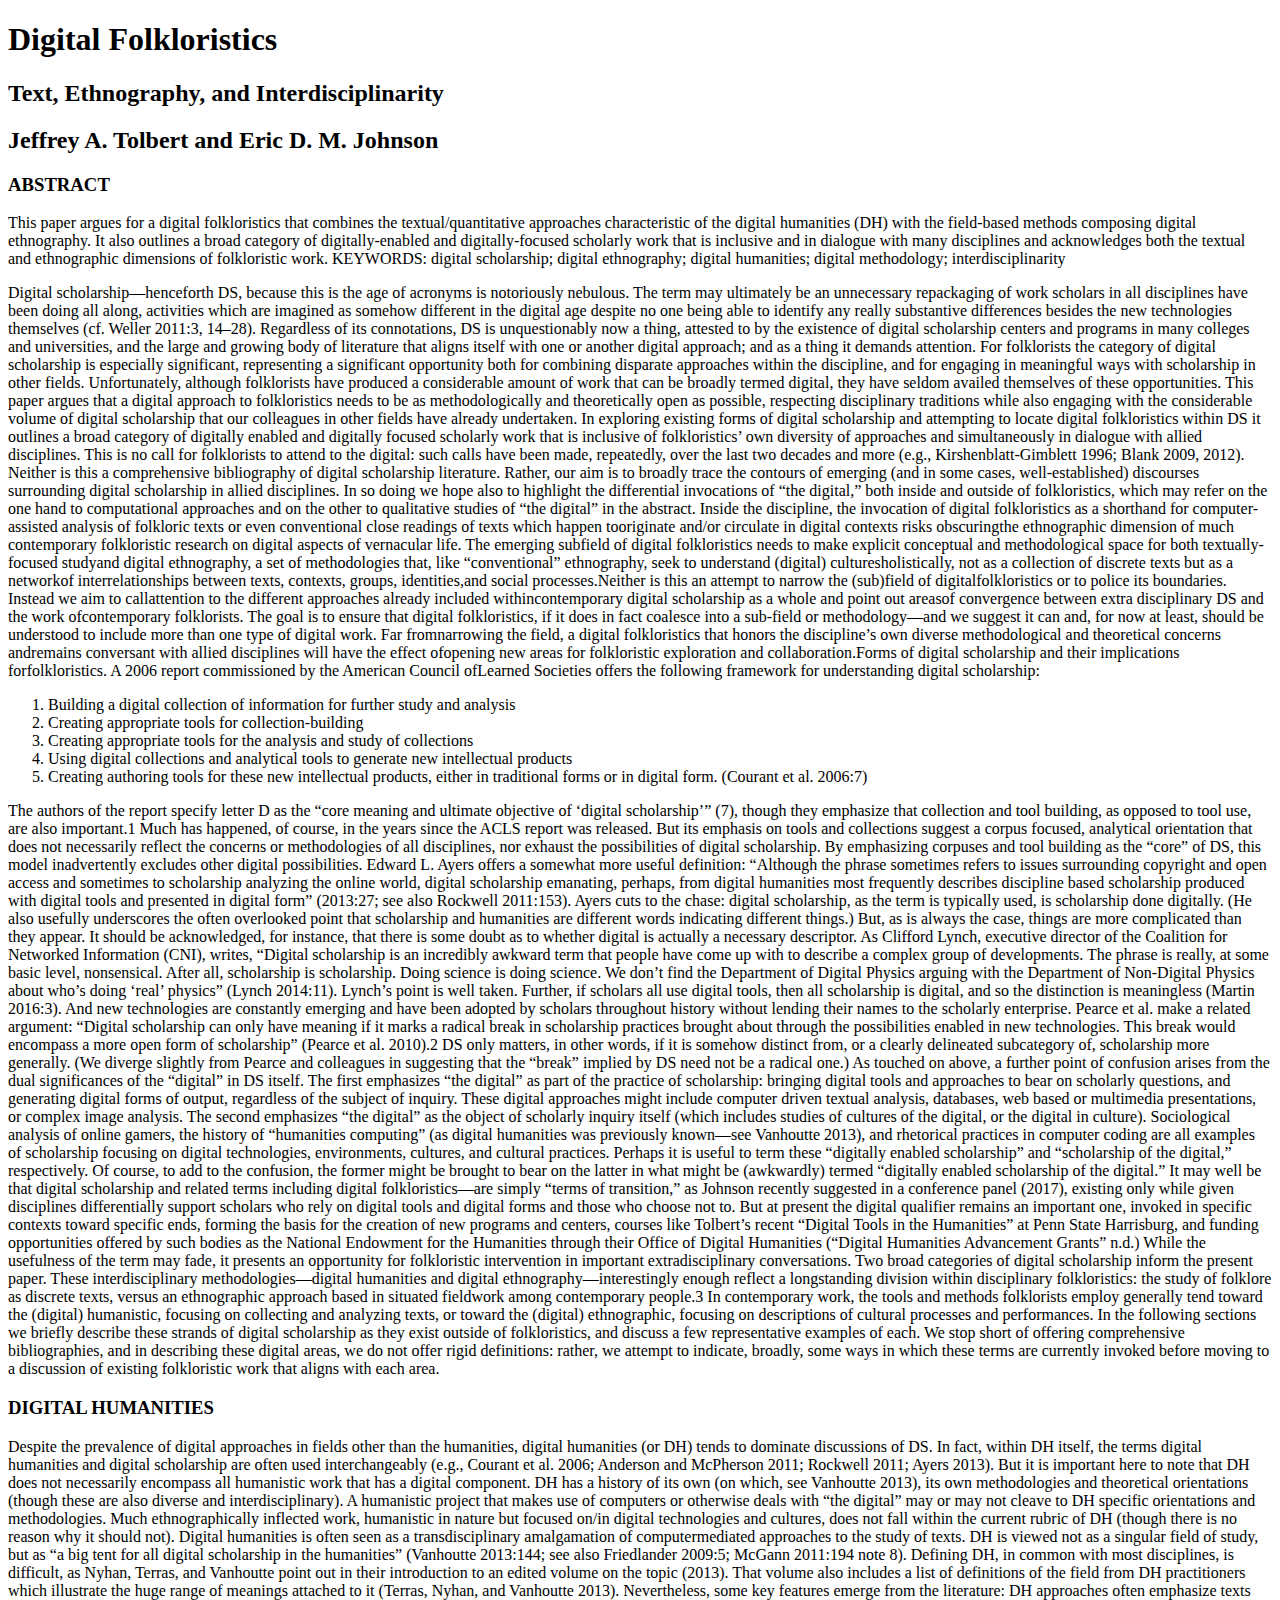
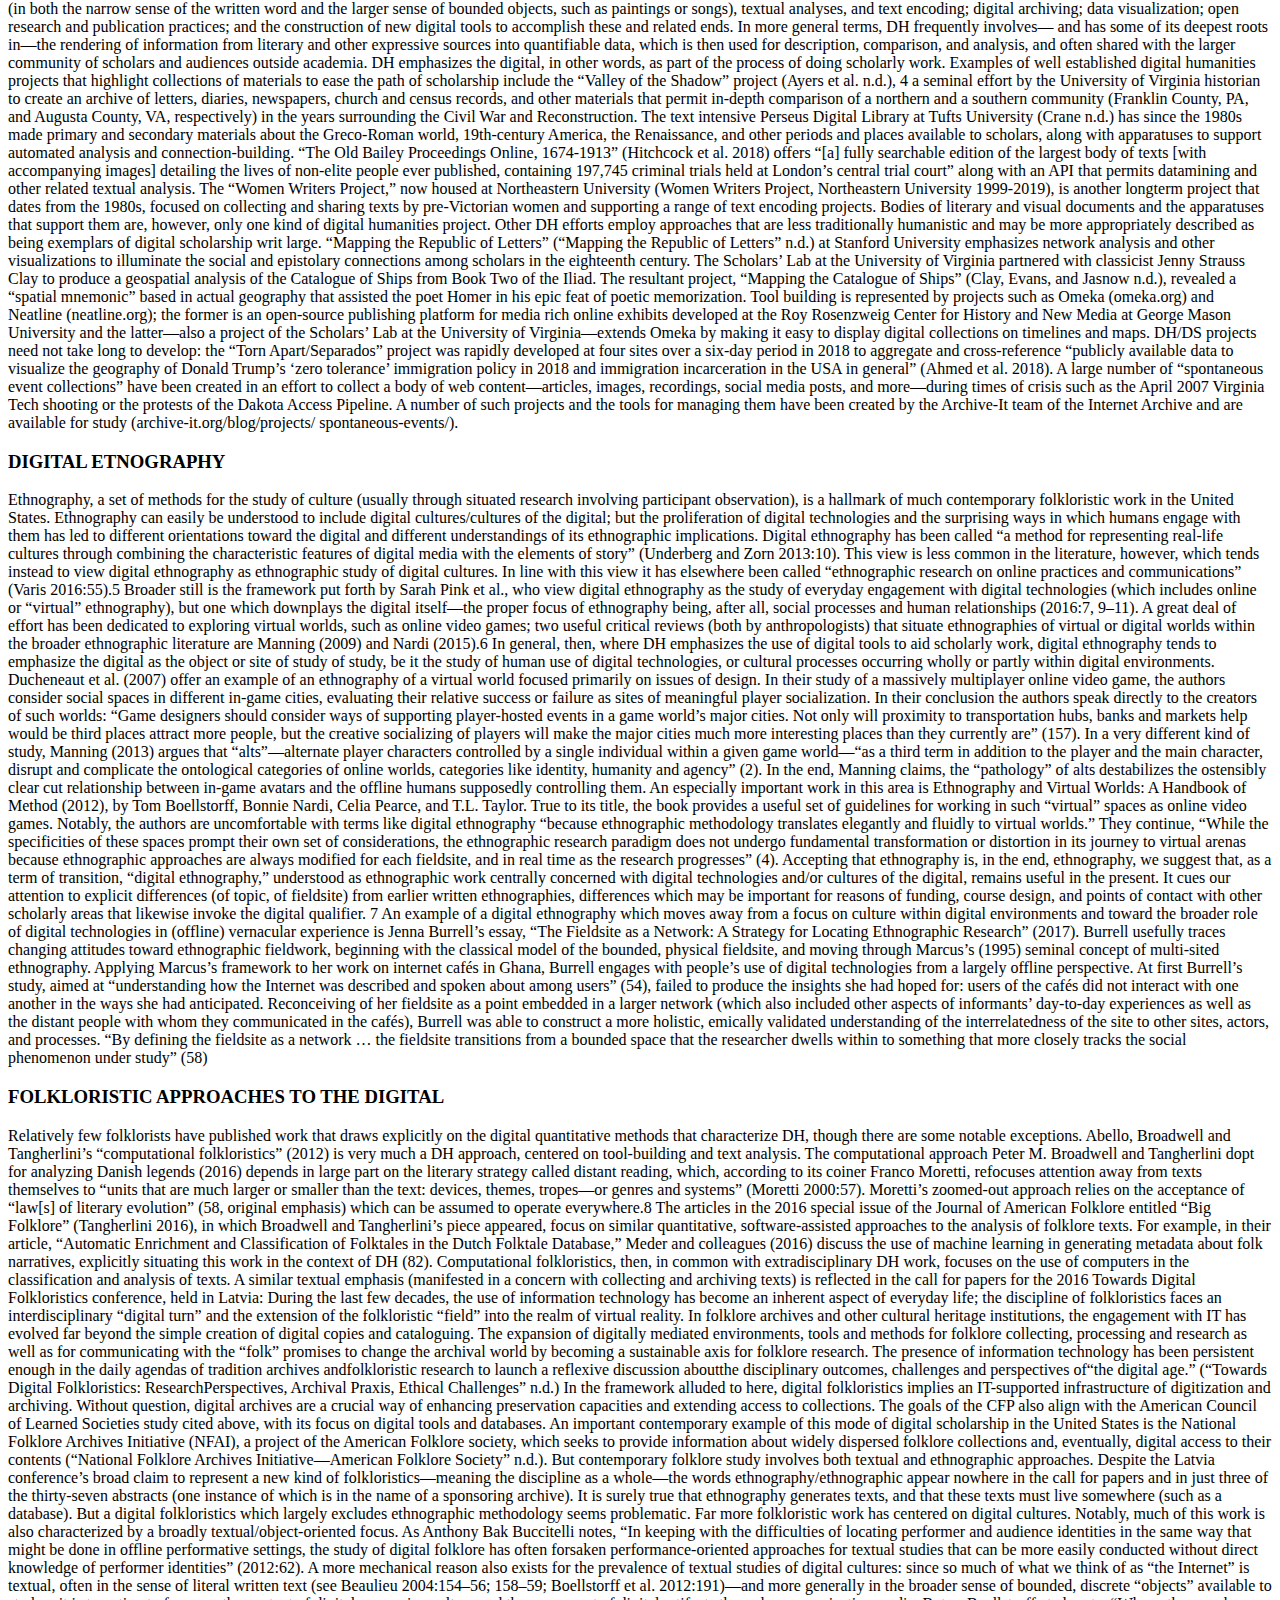
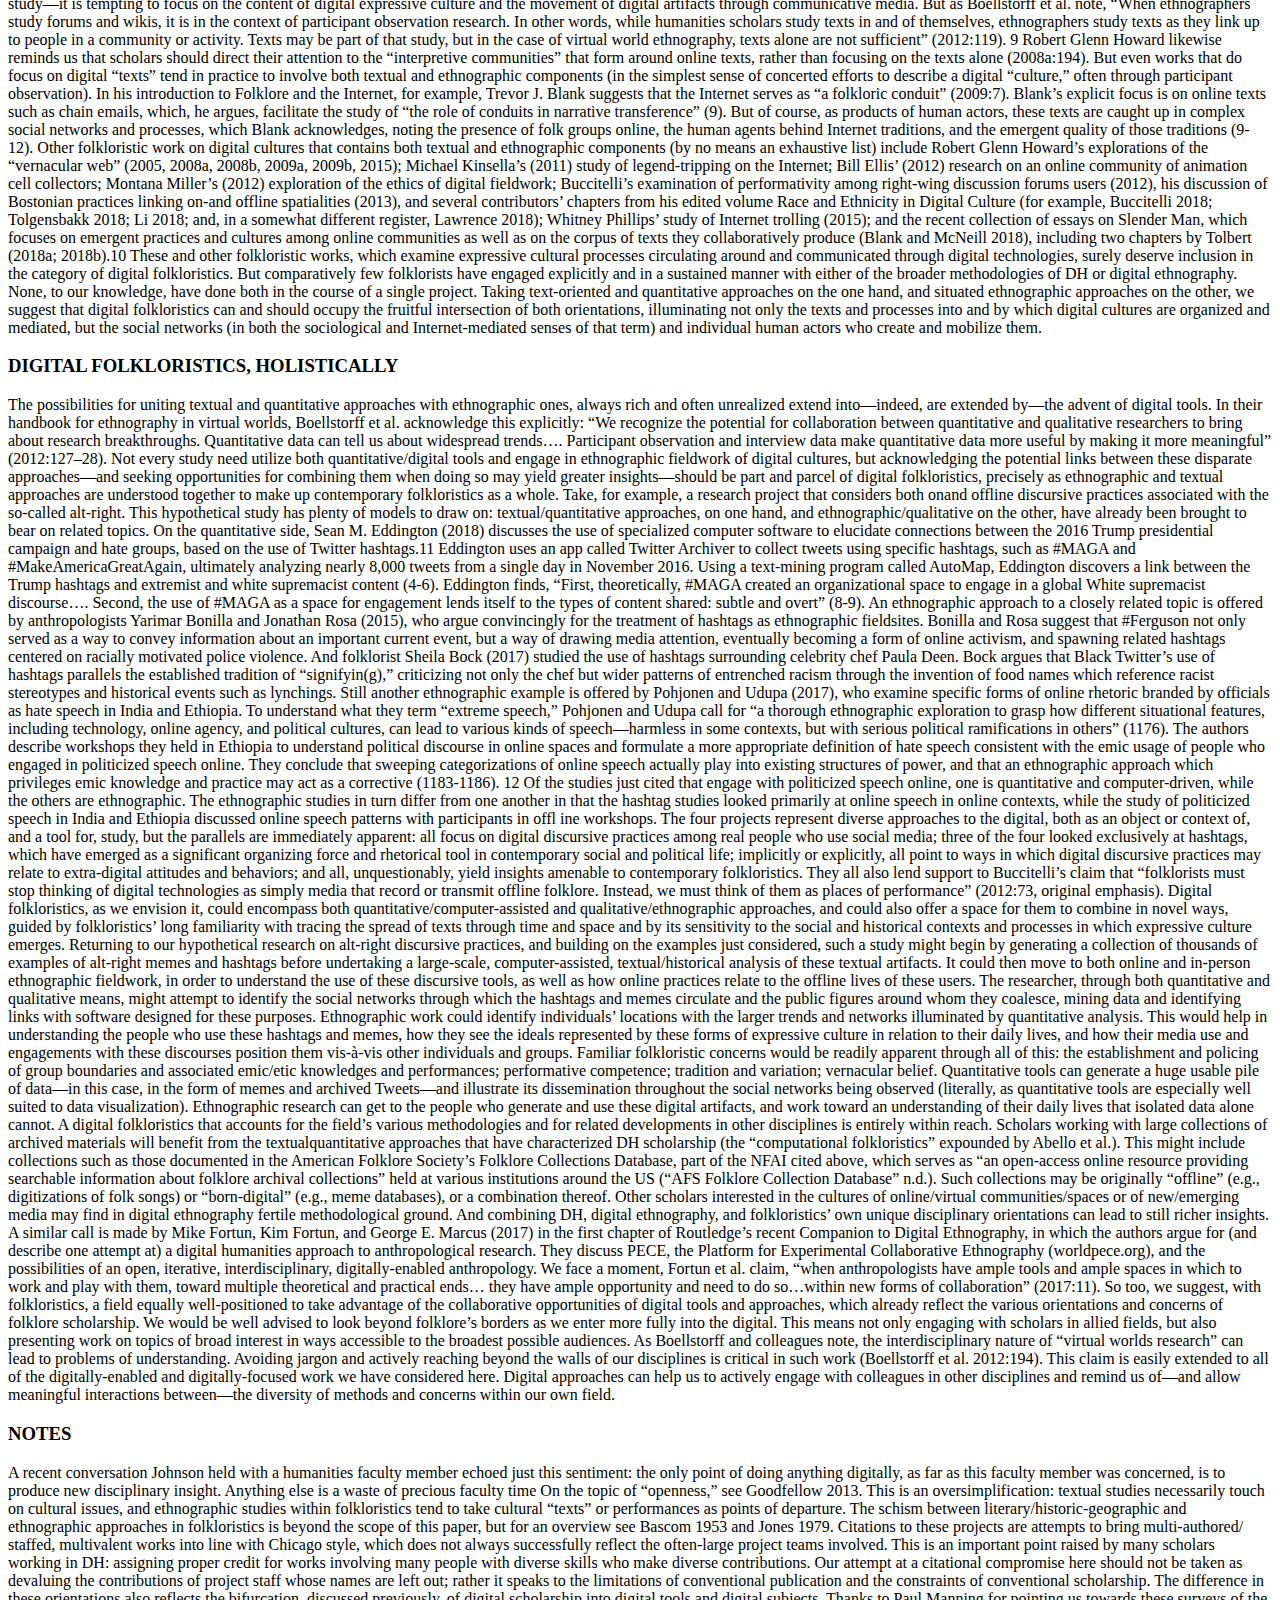
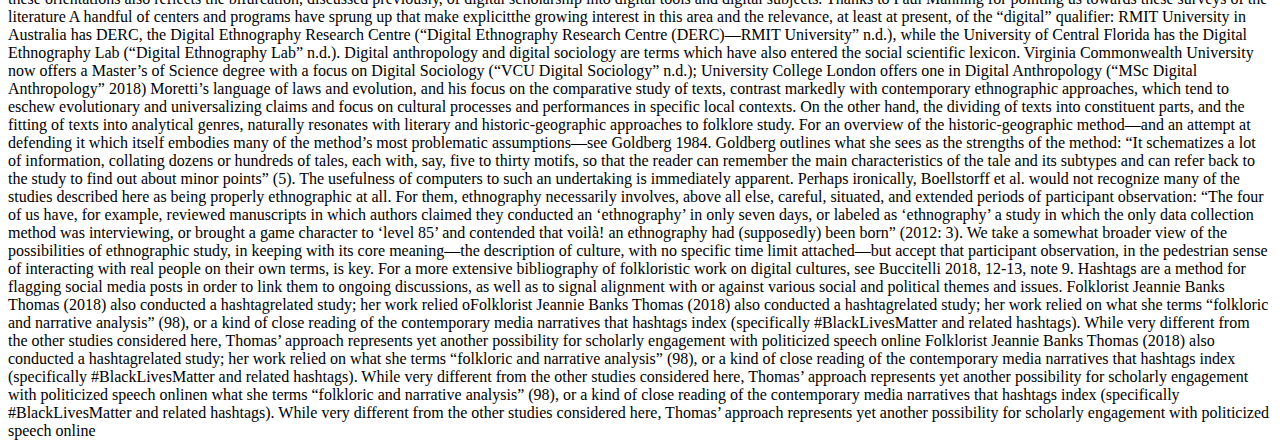
<file: statics/digitalFolkloristics.html>
<!DOCTYPE html>
<html lang="en">
<head>
    <meta charset="UTF-8">
    <meta name="viewport" content="width=device-width, initial-scale=1.0">
    <title>Digital Folkloristics</title>
</head>
<body>
    
    <h1>Digital Folkloristics</h1>
    <h2>Text, Ethnography, and Interdisciplinarity</h2>
    <h2><span class='person' id=''>Jeffrey A. Tolbert</span> and <span class='person' id=''>Eric D. M. Johnson</h2></span>
    <h3>ABSTRACT</h3>
    <!-- <p> -->This paper argues for a digital folkloristics that combines the textual/quantitative approaches characteristic of the digital humanities (DH) with the field-based methods composing digital ethnography. It also outlines a broad category of digitally-enabled and digitally-focused scholarly work that is inclusive and in dialogue with many disciplines and acknowledges both the textual and ethnographic dimensions of folkloristic work. KEYWORDS: digital scholarship; digital ethnography; digital humanities; digital methodology; interdisciplinarity</p>

    <!-- <p> -->
        Digital scholarship—henceforth DS, because this is the age of acronyms is notoriously nebulous. The term may ultimately be an unnecessary repackaging of work scholars in all disciplines have been doing all along, activities which are imagined as somehow different in the digital age despite no one being able to identify any really substantive differences besides the new technologies themselves (cf. <span class='person' id=''>Weller</span> 2011:3, 14–28). Regardless of its connotations, DS is unquestionably now a thing, attested to by the existence of digital scholarship centers and programs in many colleges and universities, and the large and growing body of literature that aligns itself with one or another digital approach; and as a thing it demands attention. For folklorists the category of digital scholarship is especially significant, representing a significant opportunity both for combining disparate approaches within the discipline, and for engaging in meaningful ways with scholarship in other fields. Unfortunately, although folklorists have produced a considerable amount of work that can be broadly termed digital, they have seldom availed themselves of these opportunities. This paper argues that a digital approach to folkloristics needs to be as methodologically and theoretically open as possible, respecting disciplinary traditions while also engaging with the considerable volume of digital scholarship that our colleagues in other fields have already undertaken. In exploring existing forms of digital scholarship and attempting to locate digital folkloristics within DS it outlines a broad category of digitally enabled and digitally focused scholarly work that is inclusive of folkloristics’ own diversity of approaches and simultaneously in dialogue with allied disciplines. This is no call for folklorists to attend to the digital: such calls have been made, repeatedly, over the last two decades and more (e.g., <span class='person' id=''>Kirshenblatt</span>-<span class="person">Gimblett</span> 1996; <span class='person' id=''>Blank</span> 2009, 2012). Neither is this a comprehensive bibliography of digital scholarship literature. Rather, our aim is to broadly trace the contours of emerging (and in some cases, well-established) discourses surrounding digital scholarship in allied disciplines. In so doing we hope also to highlight the differential invocations of “the digital,” both inside and outside of folkloristics, which may refer on the one hand to computational approaches and on the other to qualitative studies of “the digital” in the abstract. Inside the discipline, the invocation of digital folkloristics as a shorthand for computer-assisted analysis of folkloric texts or even conventional close readings of texts which happen tooriginate and/or circulate in digital contexts risks obscuringthe ethnographic dimension of much contemporary folkloristic research on digital aspects of vernacular life. The emerging subfield of digital folkloristics needs to make explicit conceptual and methodological space for both textually-focused studyand digital ethnography, a set of methodologies that, like “conventional” ethnography, seek to understand (digital) culturesholistically, not as a collection of discrete texts but as a networkof interrelationships between texts, contexts, groups, identities,and social processes.Neither is this an attempt to narrow the (sub)field of digitalfolkloristics or to police its boundaries. Instead we aim to callattention to the different approaches already included withincontemporary digital scholarship as a whole and point out areasof convergence between extra disciplinary DS and the work ofcontemporary folklorists. The goal is to ensure that digital folkloristics, if it does in fact coalesce into a sub-field or methodology—and we suggest it can and, for now at least, should be understood to include more than one type of digital work. Far fromnarrowing the field, a digital folkloristics that honors the discipline’s own diverse methodological and theoretical concerns andremains conversant with allied disciplines will have the effect ofopening new areas for folkloristic exploration and collaboration.Forms of digital scholarship and their implications forfolkloristics. A 2006 report commissioned by the American Council ofLearned Societies offers the following framework for understanding digital scholarship:
    </p>
    <ol>
        <li>Building a digital collection of information for further study and analysis</li>
        <li>Creating appropriate tools for collection-building</li>
        <li>Creating appropriate tools for the analysis and study of collections</li>
        <li>Using digital collections and analytical tools to generate new intellectual products</li>
        <li>Creating authoring tools for these new intellectual products, either in traditional forms or in digital form. (<span class='person' id=''>Courant</span> et al. 2006:7)</li>
    </ol>
    <!-- <p> -->
        The authors of the report specify letter D as the “core meaning and ultimate objective of ‘digital scholarship’” (7), though they emphasize that collection and tool building, as opposed to tool use, are also important.1 Much has happened, of course, in the years since the ACLS report was released. But its emphasis on tools and collections suggest a corpus focused, analytical orientation that does not necessarily reflect the concerns or methodologies of all disciplines, nor exhaust the possibilities of digital scholarship. By emphasizing corpuses and tool building as the “core” of DS, this model inadvertently excludes other digital possibilities. <span class='person' id=''>Edward L. Ayers</span> offers a somewhat more useful definition: “Although the phrase sometimes refers to issues surrounding copyright and open access and sometimes to scholarship analyzing the online world, digital scholarship emanating, perhaps, from digital humanities most frequently describes discipline based scholarship produced with digital tools and presented in digital form” (2013:27; see also <span class='person' id=''>Rockwell</span> 2011:153). <span class='person' id=''>Ayers</span> cuts to the chase: digital scholarship, as the term is typically used, is scholarship done digitally. (He also usefully underscores the often overlooked point that scholarship and humanities are different words indicating different things.) But, as is always the case, things are more complicated than they appear. It should be acknowledged, for instance, that there is some doubt as to whether digital is actually a necessary descriptor. As <span class='person' id=''>Clifford Lynch</span>, executive director of the Coalition for Networked Information (CNI), writes, “Digital scholarship is an incredibly awkward term that people have come up with to describe a complex group of developments. The phrase is really, at some basic level, nonsensical. After all, scholarship is scholarship. Doing science is doing science. We don’t find the Department of Digital Physics arguing with the Department of Non-Digital Physics about who’s doing ‘real’ physics” (<span class='person' id=''>Lynch</span> 2014:11). <span class='person' id=''>Lynch</span>’s point is well taken. Further, if scholars all use digital tools, then all scholarship is digital, and so the distinction is meaningless (<span class='person' id=''>Martin</span> 2016:3). And new technologies are constantly emerging and have been adopted by scholars throughout history without lending their names to the scholarly enterprise. <span class='person' id=''>Pearce</span> et al. make a related argument: “Digital scholarship can only have meaning if it marks a radical break in scholarship practices brought about through the possibilities enabled in new technologies. This break would encompass a more open form of scholarship” (<span class='person' id=''>Pearce</span> et al. 2010).2 DS only matters, in other words, if it is somehow distinct from, or a clearly delineated subcategory of, scholarship more generally. (We diverge slightly from <span class='person' id=''>Pearce</span> and colleagues in suggesting that the “break” implied by DS need not be a radical one.) As touched on above, a further point of confusion arises from the dual significances of the “digital” in DS itself. The first emphasizes “the digital” as part of the practice of scholarship: bringing digital tools and approaches to bear on scholarly questions, and generating digital forms of output, regardless of the subject of inquiry. These digital approaches might include computer driven textual analysis, databases, web based or multimedia presentations, or complex image analysis. The second emphasizes “the digital” as the object of scholarly inquiry itself (which includes studies of cultures of the digital, or the digital in culture). Sociological analysis of online gamers, the history of “humanities computing” (as digital humanities was previously known—see <span class='person' id=''>Vanhoutte</span> 2013), and rhetorical practices in computer coding are all examples of scholarship focusing on digital technologies, environments, cultures, and cultural practices. Perhaps it is useful to term these “digitally enabled scholarship” and “scholarship of the digital,” respectively. Of course, to add to the confusion, the former might be brought to bear on the latter in what might be (awkwardly) termed “digitally enabled scholarship of the digital.” It may well be that digital scholarship and related terms including digital folkloristics—are simply “terms of transition,” as <span class='person' id=''>Johnson</span> recently suggested in a conference panel (2017), existing only while given disciplines differentially support scholars who rely on digital tools and digital forms and those who choose not to. But at present the digital qualifier remains an important one, invoked in specific contexts toward specific ends, forming the basis for the creation of new programs and centers, courses like <span class='person' id=''>Tolbert</span>’s recent “Digital Tools in the Humanities” at Penn State Harrisburg, and funding opportunities offered by such bodies as the National Endowment for the Humanities through their Office of Digital Humanities (“Digital Humanities Advancement Grants” n.d.) While the usefulness of the term may fade, it presents an opportunity for folkloristic intervention in important extradisciplinary conversations. Two broad categories of digital scholarship inform the present paper. These interdisciplinary methodologies—digital humanities and digital ethnography—interestingly enough reflect a longstanding division within disciplinary folkloristics: the study of folklore as discrete texts, versus an ethnographic approach based in situated fieldwork among contemporary people.3 In contemporary work, the tools and methods folklorists employ generally tend toward the (digital) humanistic, focusing on collecting and analyzing texts, or toward the (digital) ethnographic, focusing on descriptions of cultural processes and performances. In the following sections we briefly describe these strands of digital scholarship as they exist outside of folkloristics, and discuss a few representative examples of each. We stop short of offering comprehensive bibliographies, and in describing these digital areas, we do not offer rigid definitions: rather, we attempt to indicate, broadly, some ways in which these terms are currently invoked before moving to a discussion of existing folkloristic work that aligns with each area.
    </p>
    <h3>DIGITAL HUMANITIES</h3>
    <!-- <p> -->         Despite the prevalence of digital approaches in fields other than the humanities, digital humanities (or DH) tends to dominate discussions of DS. In fact, within DH itself, the terms digital humanities and digital scholarship are often used interchangeably (e.g., <span class='person' id=''>Courant</span> et al. 2006; <span class='person' id=''>Anderson</span> and <span class='person' id=''>McPherson</span> 2011; <span class='person' id=''>Rockwell</span> 2011; <span class='person' id=''>Ayers</span> 2013). But it is important here to note that DH does not necessarily encompass all humanistic work that has a digital component. DH has a history of its own (on which, see <span class='person' id=''>Vanhoutte</span> 2013), its own methodologies and theoretical orientations (though these are also diverse and interdisciplinary). A humanistic project that makes use of computers or otherwise deals with “the digital” may or may not cleave to DH specific orientations and methodologies. Much ethnographically inflected work, humanistic in nature but focused on/in digital technologies and cultures, does not fall within the current rubric of DH (though there is no reason why it should not). Digital humanities is often seen as a transdisciplinary amalgamation of computermediated approaches to the study of texts. DH is viewed not as a singular field of study, but as “a big tent for all digital scholarship in the humanities” (<span class='person' id=''>Vanhoutte</span> 2013:144; see also <span class='person' id=''>Friedlander</span> 2009:5; <span class='person' id=''>McGann</span> 2011:194 note 8). Defining DH, in common with most disciplines, is difficult, as <span class='person' id=''>Nyhan</span>, <span class='person' id=''>Terras</span>, and <span class='person' id=''>Vanhoutte</span> point out in their introduction to an edited volume on the topic (2013). That volume also includes a list of definitions of the field from DH practitioners which illustrate the huge range of meanings attached to it (<span class='person' id=''>Terras</span>, <span class='person' id=''>Nyhan</span>, and <span class='person' id=''>Vanhoutte</span> 2013). Nevertheless, some key features emerge from the literature: DH approaches often emphasize texts (in both the narrow sense of the written word and the larger sense of bounded objects, such as paintings or songs), textual analyses, and text encoding; digital archiving; data visualization; open research and publication practices; and the construction of new digital tools to accomplish these and related ends. In more general terms, DH frequently involves— and has some of its deepest roots in—the rendering of information from literary and other expressive sources into quantifiable data, which is then used for description, comparison, and analysis, and often shared with the larger community of scholars and audiences outside academia. DH emphasizes the digital, in other words, as part of the process of doing scholarly work. Examples of well established digital humanities projects that highlight collections of materials to ease the path of scholarship include the “Valley of the Shadow” project (<span class='person' id=''>Ayers</span> et al. n.d.), 4 a seminal effort by the University of Virginia historian to create an archive of letters, diaries, newspapers, church and census records, and other materials that permit in-depth comparison of a northern and a southern community (Franklin County, PA, and Augusta County, VA, respectively) in the years surrounding the Civil War and Reconstruction. The text intensive Perseus Digital Library at Tufts University (Crane n.d.) has since the 1980s made primary and secondary materials about the Greco-Roman world, 19th-century America, the Renaissance, and other periods and places available to scholars, along with apparatuses to support automated analysis and connection-building. “The Old Bailey Proceedings Online, 1674-1913” (<span class='person' id=''>Hitchcock</span> et al. 2018) offers “[a] fully searchable edition of the largest body of texts [with accompanying images] detailing the lives of non-elite people ever published, containing 197,745 criminal trials held at London’s central trial court” along with an API that permits datamining and other related textual analysis. The “Women Writers Project,” now housed at Northeastern University (Women Writers Project, Northeastern University 1999-2019), is another longterm project that dates from the 1980s, focused on collecting and sharing texts by pre-Victorian women and supporting a range of text encoding projects. Bodies of literary and visual documents and the apparatuses that support them are, however, only one kind of digital humanities project. Other DH efforts employ approaches that are less traditionally humanistic and may be more appropriately described as being exemplars of digital scholarship writ large. “Mapping the Republic of Letters” (“Mapping the Republic of Letters” n.d.) at Stanford University emphasizes network analysis and other visualizations to illuminate the social and epistolary connections among scholars in the eighteenth century. The Scholars’ Lab at the University of Virginia partnered with classicist <span class='person' id=''>Jenny Strauss Clay</span> to produce a geospatial analysis of the Catalogue of Ships from Book Two of the Iliad. The resultant project, “Mapping the Catalogue of Ships” (<span class='person' id=''>Clay</span>, <span class='person' id=''>Evans</span>, and <span class='person' id=''>Jasnow</span> n.d.), revealed a “spatial mnemonic” based in actual geography that assisted the poet <span class='person' id=''>Homer</span> in his epic feat of poetic memorization. Tool building is represented by projects such as Omeka (omeka.org) and Neatline (neatline.org); the former is an open-source publishing platform for media rich online exhibits developed at the Roy Rosenzweig Center for History and New Media at George Mason University and the latter—also a project of the Scholars’ Lab at the University of Virginia—extends Omeka by making it easy to display digital collections on timelines and maps. DH/DS projects need not take long to develop: the “Torn Apart/Separados” project was rapidly developed at four sites over a six-day period in 2018 to aggregate and cross-reference “publicly available data to visualize the geography of <span class='person' id=''>Donald Trump’s</span> ‘zero tolerance’ immigration policy in 2018 and immigration incarceration in the USA in general” (<span class='person' id=''>Ahmed</span> et al. 2018). A large number of “spontaneous event collections” have been created in an effort to collect a body of web content—articles, images, recordings, social media posts, and more—during times of crisis such as the April 2007 Virginia Tech shooting or the protests of the Dakota Access Pipeline. A number of such projects and the tools for managing them have been created by the Archive-It team of the Internet Archive and are available for study (archive-it.org/blog/projects/ spontaneous-events/).
    </p>
    <h3>DIGITAL ETNOGRAPHY</h3>
    <!-- <p> -->
        Ethnography, a set of methods for the study of culture (usually through situated research involving participant observation), is a hallmark of much contemporary folkloristic work in the United States. Ethnography can easily be understood to include digital cultures/cultures of the digital; but the proliferation of digital technologies and the surprising ways in which humans engage with them has led to different orientations toward the digital and different understandings of its ethnographic implications. Digital ethnography has been called “a method for representing real-life cultures through combining the characteristic features of digital media with the elements of story” (<span class='person' id=''>Underberg</span> and <span class='person' id=''>Zorn</span> 2013:10). This view is less common in the literature, however, which tends instead to view digital ethnography as ethnographic study of digital cultures. In line with this view it has elsewhere been called “ethnographic research on online practices and communications” (Varis 2016:55).5 Broader still is the framework put forth by <span class='person' id=''>Sarah Pink</span> et al., who view digital ethnography as the study of everyday engagement with digital technologies (which includes online or “virtual” ethnography), but one which downplays the digital itself—the proper focus of ethnography being, after all, social processes and human relationships (2016:7, 9–11). A great deal of effort has been dedicated to exploring virtual worlds, such as online video games; two useful critical reviews (both by anthropologists) that situate ethnographies of virtual or digital worlds within the broader ethnographic literature are <span class='person' id=''>Manning</span> (2009) and <span class='person' id=''>Nardi</span> (2015).6 In general, then, where DH emphasizes the use of digital tools to aid scholarly work, digital ethnography tends to emphasize the digital as the object or site of study of study, be it the study of human use of digital technologies, or cultural processes occurring wholly or partly within digital environments. <span class='person' id=''>Ducheneaut</span> et al. (2007) offer an example of an ethnography of a virtual world focused primarily on issues of design. In their study of a massively multiplayer online video game, the authors consider social spaces in different in-game cities, evaluating their relative success or failure as sites of meaningful player socialization. In their conclusion the authors speak directly to the creators of such worlds: “Game designers should consider ways of supporting player-hosted events in a game world’s major cities. Not only will proximity to transportation hubs, banks and markets help would be third places attract more people, but the creative socializing of players will make the major cities much more interesting places than they currently are” (157). In a very different kind of study, <span class='person' id=''>Manning</span> (2013) argues that “alts”—alternate player characters controlled by a single individual within a given game world—“as a third term in addition to the player and the main character, disrupt and complicate the ontological categories of online worlds, categories like identity, humanity and agency” (2). In the end, <span class='person' id=''>Manning</span> claims, the “pathology” of alts destabilizes the ostensibly clear cut relationship between in-game avatars and the offline humans supposedly controlling them. An especially important work in this area is Ethnography and Virtual Worlds: A Handbook of Method (2012), by <span class='person' id=''>Tom Boellstorff</span>, <span class='person' id=''>Bonnie Nardi</span>, <span class='person' id=''>Celia Pearce</span>, and <span class='person' id=''>T.L. Taylor</span>. True to its title, the book provides a useful set of guidelines for working in such “virtual” spaces as online video games. Notably, the authors are uncomfortable with terms like digital ethnography “because ethnographic methodology translates elegantly and fluidly to virtual worlds.” They continue, “While the specificities of these spaces prompt their own set of considerations, the ethnographic research paradigm does not undergo fundamental transformation or distortion in its journey to virtual arenas because ethnographic approaches are always modified for each fieldsite, and in real time as the research progresses” (4). Accepting that ethnography is, in the end, ethnography, we suggest that, as a term of transition, “digital ethnography,” understood as ethnographic work centrally concerned with digital technologies and/or cultures of the digital, remains useful in the present. It cues our attention to explicit differences (of topic, of fieldsite) from earlier written ethnographies, differences which may be important for reasons of funding, course design, and points of contact with other scholarly areas that likewise invoke the digital qualifier. 7 An example of a digital ethnography which moves away from a focus on culture within digital environments and toward the broader role of digital technologies in (offline) vernacular experience is <span class='person' id=''>Jenna Burrell’s</span> essay, “The Fieldsite as a Network: A Strategy for Locating Ethnographic Research” (2017). <span class='person' id=''>Burrell</span> usefully traces changing attitudes toward ethnographic fieldwork, beginning with the classical model of the bounded, physical fieldsite, and moving through <span class='person' id=''>Marcus</span>’s (1995) seminal concept of multi-sited ethnography. Applying <span class='person' id=''>Marcus</span>’s framework to her work on internet cafés in Ghana, <span class='person' id=''>Burrell</span> engages with people’s use of digital technologies from a largely offline perspective. At first <span class='person' id=''>Burrell</span>’s study, aimed at “understanding how the Internet was described and spoken about among users” (54), failed to produce the insights she had hoped for: users of the cafés did not interact with one another in the ways she had anticipated. Reconceiving of her fieldsite as a point embedded in a larger network (which also included other aspects of informants’ day-to-day experiences as well as the distant people with whom they communicated in the cafés), <span class='person' id=''>Burrell</span> was able to construct a more holistic, emically validated understanding of the interrelatedness of the site to other sites, actors, and processes. “By defining the fieldsite as a network … the fieldsite transitions from a bounded space that the researcher dwells within to something that more closely tracks the social phenomenon under study” (58)
    </p>
    <h3>FOLKLORISTIC APPROACHES TO THE DIGITAL</h3>
    <!-- <p> -->
        Relatively few folklorists have published work that draws explicitly on the digital quantitative methods that characterize DH, though there are some notable exceptions. <span class='person' id=''>Abello</span>, <span class='person' id=''>Broadwell</span> and <span class='person' id=''>Tangherlini</span>’s “computational folkloristics” (2012) is very much a DH approach, centered on tool-building and text analysis. The computational approach <span class='person' id=''>Peter M. Broadwell</span> and <span class='person' id=''>Tangherlini</span> dopt for analyzing Danish legends (2016) depends in large part on the literary strategy called distant reading, which, according to its coiner <span class='person' id=''>Franco Moretti</span>, refocuses attention away from texts themselves to “units that are much larger or smaller than the text: devices, themes, tropes—or genres and systems” (<span class='person' id=''>Moretti</span> 2000:57). <span class='person' id=''>Moretti</span>’s zoomed-out approach relies on the acceptance of “law[s] of literary evolution” (58, original emphasis) which can be assumed to operate everywhere.8 The articles in the 2016 special issue of the Journal of American Folklore entitled “Big Folklore” (Tangherlini 2016), in which <span class='person' id=''>Broadwell</span> and <span class='person' id=''>Tangherlini</span>’s piece appeared, focus on similar quantitative, software-assisted approaches to the analysis of folklore texts. For example, in their article, “Automatic Enrichment and Classification of Folktales in the Dutch Folktale Database,” <span class='person' id=''>Meder</span> and colleagues (2016) discuss the use of machine learning in generating metadata about folk narratives, explicitly situating this work in the context of DH (82). Computational folkloristics, then, in common with extradisciplinary DH work, focuses on the use of computers in the classification and analysis of texts. A similar textual emphasis (manifested in a concern with collecting and archiving texts) is reflected in the call for papers for the 2016 Towards Digital Folkloristics conference, held in Latvia: <span class="quote">During the last few decades, the use of information technology has become an inherent aspect of everyday life; the discipline of folkloristics faces an interdisciplinary “digital turn” and the extension of the folkloristic “field” into the realm of virtual reality. In folklore archives and other cultural heritage institutions, the engagement with IT has evolved far beyond the simple creation of digital copies and cataloguing. The expansion of digitally mediated environments, tools and methods for folklore collecting, processing and research as well as for communicating with the “folk” promises to change the archival world by becoming a sustainable axis for folklore research. The presence of information technology has been persistent enough in the daily agendas of tradition archives andfolkloristic research to launch a reflexive discussion aboutthe disciplinary outcomes, challenges and perspectives of“the digital age.” (“Towards Digital Folkloristics: ResearchPerspectives, Archival Praxis, Ethical Challenges” n.d.)</span> In the framework alluded to here, digital folkloristics implies an IT-supported infrastructure of digitization and archiving. Without question, digital archives are a crucial way of enhancing preservation capacities and extending access to collections. The goals of the CFP also align with the American Council of Learned Societies study cited above, with its focus on digital tools and databases. An important contemporary example of this mode of digital scholarship in the United States is the National Folklore Archives Initiative (NFAI), a project of the American Folklore society, which seeks to provide information about widely dispersed folklore collections and, eventually, digital access to their contents (“National Folklore Archives Initiative—American Folklore Society” n.d.). But contemporary folklore study involves both textual and ethnographic approaches. Despite the Latvia conference’s broad claim to represent a new kind of folkloristics—meaning the discipline as a whole—the words ethnography/ethnographic appear nowhere in the call for papers and in just three of the thirty-seven abstracts (one instance of which is in the name of a sponsoring archive). It is surely true that ethnography generates texts, and that these texts must live somewhere (such as a database). But a digital folkloristics which largely excludes ethnographic methodology seems problematic. Far more folkloristic work has centered on digital cultures. Notably, much of this work is also characterized by a broadly textual/object-oriented focus. As <span class='person' id=''>Anthony Bak Buccitelli</span> notes, “In keeping with the difficulties of locating performer and audience identities in the same way that might be done in offline performative settings, the study of digital folklore has often forsaken performance-oriented approaches for textual studies that can be more easily conducted without direct knowledge of performer identities” (2012:62). A more mechanical reason also exists for the prevalence of textual studies of digital cultures: since so much of what we think of as “the Internet” is textual, often in the sense of literal written text (see <span class='person' id=''>Beaulieu</span> 2004:154–56; 158–59; <span class='person' id=''>Boellstorff</span> et al. 2012:191)—and more generally in the broader sense of bounded, discrete “objects” available to study—it is tempting to focus on the content of digital expressive culture and the movement of digital artifacts through communicative media. But as <span class='person' id=''>Boellstorff</span> et al. note, “When ethnographers study forums and wikis, it is in the context of participant observation research. In other words, while humanities scholars study texts in and of themselves, ethnographers study texts as they link up to people in a community or activity. Texts may be part of that study, but in the case of virtual world ethnography, texts alone are not sufficient” (2012:119). 9 <span class='person' id=''>Robert Glenn Howard</span> likewise reminds us that scholars should direct their attention to the “interpretive communities” that form around online texts, rather than focusing on the texts alone (2008a:194). But even works that do focus on digital “texts” tend in practice to involve both textual and ethnographic components (in the simplest sense of concerted efforts to describe a digital “culture,” often through participant observation). In his introduction to Folklore and the Internet, for example, <span class='person' id=''>Trevor J. Blank</span> suggests that the Internet serves as “a folkloric conduit” (2009:7). <span class='person' id=''>Blank</span>’s explicit focus is on online texts such as chain emails, which, he argues, facilitate the study of “the role of conduits in narrative transference” (9). But of course, as products of human actors, these texts are caught up in complex social networks and processes, which <span class='person' id=''>Blank</span> acknowledges, noting the presence of folk groups online, the human agents behind Internet traditions, and the emergent quality of those traditions (9-12). Other folkloristic work on digital cultures that contains both textual and ethnographic components (by no means an exhaustive list) include <span class='person' id=''>Robert Glenn Howard’s</span> explorations of the “vernacular web” (2005, 2008a, 2008b, 2009a, 2009b, 2015); <span class='person' id=''>Michael Kinsella’s</span> (2011) study of legend-tripping on the Internet; <span class='person' id=''>Bill Ellis’</span> (2012) research on an online community of animation cell collectors; <span class='person' id=''>Montana Miller’s</span> (2012) exploration of the ethics of digital fieldwork; <span class='person' id=''>Buccitelli</span>’s examination of performativity among right-wing discussion forums users (2012), his discussion of Bostonian practices linking on-and offline spatialities (2013), and several contributors’ chapters from his edited volume Race and Ethnicity in Digital Culture (for example, <span class='person' id=''>Buccitelli</span> 2018; <span class='person' id=''>Tolgensbakk</span> 2018; <span class='person' id=''>Li</span> 2018; and, in a somewhat different register, <span class='person' id=''>Lawrence</span> 2018); <span class='person' id=''>Whitney Phillips’</span> study of Internet trolling (2015); and the recent collection of essays on Slender Man, which focuses on emergent practices and cultures among online communities as well as on the corpus of texts they collaboratively produce (<span class='person' id=''>Blank</span> and McNeill 2018), including two chapters by <span class='person' id=''>Tolbert</span> (2018a; 2018b).10 These and other folkloristic works, which examine expressive cultural processes circulating around and communicated through digital technologies, surely deserve inclusion in the category of digital folkloristics. But comparatively few folklorists have engaged explicitly and in a sustained manner with either of the broader methodologies of DH or digital ethnography. None, to our knowledge, have done both in the course of a single project. Taking text-oriented and quantitative approaches on the one hand, and situated ethnographic approaches on the other, we suggest that digital folkloristics can and should occupy the fruitful intersection of both orientations, illuminating not only the texts and processes into and by which digital cultures are organized and mediated, but the social networks (in both the sociological and Internet-mediated senses of that term) and individual human actors who create and mobilize them.
    </p>
    <h3>DIGITAL FOLKLORISTICS, HOLISTICALLY</h3>
    <!-- <p> -->
        The possibilities for uniting textual and quantitative approaches with ethnographic ones, always rich and often unrealized extend into—indeed, are extended by—the advent of digital tools. In their handbook for ethnography in virtual worlds, <span class='person' id=''>Boellstorff</span> et al. acknowledge this explicitly: “We recognize the potential for collaboration between quantitative and qualitative researchers to bring about research breakthroughs. Quantitative data can tell us about widespread trends…. Participant observation and interview data make quantitative data more useful by making it more meaningful” (2012:127–28). Not every study need utilize both quantitative/digital tools and engage in ethnographic fieldwork of digital cultures, but acknowledging the potential links between these disparate approaches—and seeking opportunities for combining them when doing so may yield greater insights—should be part and parcel of digital folkloristics, precisely as ethnographic and textual approaches are understood together to make up contemporary folkloristics as a whole. Take, for example, a research project that considers both onand offline discursive practices associated with the so-called alt-right. This hypothetical study has plenty of models to draw on: textual/quantitative approaches, on one hand, and ethnographic/qualitative on the other, have already been brought to bear on related topics. On the quantitative side, <span class='person' id=''>Sean M. Eddington</span> (2018) discusses the use of specialized computer software to elucidate connections between the 2016 <span class='person' id=''>Trump</span> presidential campaign and hate groups, based on the use of Twitter hashtags.11 <span class='person' id=''>Eddington</span> uses an app called Twitter Archiver to collect tweets using specific hashtags, such as #MAGA and #MakeAmericaGreatAgain, ultimately analyzing nearly 8,000 tweets from a single day in November 2016. Using a text-mining program called AutoMap, <span class='person' id=''>Eddington</span> discovers a link between the <span class='person' id=''>Trump</span> hashtags and extremist and white supremacist content (4-6). <span class='person' id=''>Eddington</span> finds, “First, theoretically, #MAGA created an organizational space to engage in a global White supremacist discourse…. Second, the use of #MAGA as a space for engagement lends itself to the types of content shared: subtle and overt” (8-9). An ethnographic approach to a closely related topic is offered by anthropologists <span class='person' id=''>Yarimar Bonilla</span> and <span class='person' id=''>Jonathan Rosa</span> (2015), who argue convincingly for the treatment of hashtags as ethnographic fieldsites. <span class='person' id=''>Bonilla</span> and <span class='person' id=''>Rosa</span> suggest that #Ferguson not only served as a way to convey information about an important current event, but a way of drawing media attention, eventually becoming a form of online activism, and spawning related hashtags centered on racially motivated police violence. And folklorist <span class='person' id=''>Sheila Bock</span> (2017) studied the use of hashtags surrounding celebrity chef <span class='person' id=''>Paula Deen</span>. <span class='person' id=''>Bock</span> argues that Black Twitter’s use of hashtags parallels the established tradition of “signifyin(g),” criticizing not only the chef but wider patterns of entrenched racism through the invention of food names which reference racist stereotypes and historical events such as lynchings. Still another ethnographic example is offered by <span class='person' id=''>Pohjonen</span> and <span class='person' id=''>Udupa</span> (2017), who examine specific forms of online rhetoric branded by officials as hate speech in India and Ethiopia. To understand what they term “extreme speech,” <span class='person' id=''>Pohjonen</span> and <span class='person' id=''>Udupa</span> call for “a thorough ethnographic exploration to grasp how different situational features, including technology, online agency, and political cultures, can lead to various kinds of speech—harmless in some contexts, but with serious political ramifications in others” (1176). The authors describe workshops they held in Ethiopia to understand political discourse in online spaces and formulate a more appropriate definition of hate speech consistent with the emic usage of people who engaged in politicized speech online. They conclude that sweeping categorizations of online speech actually play into existing structures of power, and that an ethnographic approach which privileges emic knowledge and practice may act as a corrective (1183-1186). 12 Of the studies just cited that engage with politicized speech online, one is quantitative and computer-driven, while the others are ethnographic. The ethnographic studies in turn differ from one another in that the hashtag studies looked primarily at online speech in online contexts, while the study of politicized speech in India and Ethiopia discussed online speech patterns with participants in offl ine workshops. The four projects represent diverse approaches to the digital, both as an object or context of, and a tool for, study, but the parallels are immediately apparent: all focus on digital discursive practices among real people who use social media; three of the four looked exclusively at hashtags, which have emerged as a significant organizing force and rhetorical tool in contemporary social and political life; implicitly or explicitly, all point to ways in which digital discursive practices may relate to extra-digital attitudes and behaviors; and all, unquestionably, yield insights amenable to contemporary folkloristics. They all also lend support to <span class='person' id=''>Buccitelli</span>’s claim that “folklorists must stop thinking of digital technologies as simply media that record or transmit offline folklore. Instead, we must think of them as places of performance” (2012:73, original emphasis). Digital folkloristics, as we envision it, could encompass both quantitative/computer-assisted and qualitative/ethnographic approaches, and could also offer a space for them to combine in novel ways, guided by folkloristics’ long familiarity with tracing the spread of texts through time and space and by its sensitivity to the social and historical contexts and processes in which expressive culture emerges. Returning to our hypothetical research on alt-right discursive practices, and building on the examples just considered, such a study might begin by generating a collection of thousands of examples of alt-right memes and hashtags before undertaking a large-scale, computer-assisted, textual/historical analysis of these textual artifacts. It could then move to both online and in-person ethnographic fieldwork, in order to understand the use of these discursive tools, as well as how online practices relate to the offline lives of these users. The researcher, through both quantitative and qualitative means, might attempt to identify the social networks through which the hashtags and memes circulate and the public figures around whom they coalesce, mining data and identifying links with software designed for these purposes. Ethnographic work could identify individuals’ locations with the larger trends and networks illuminated by quantitative analysis. This would help in understanding the people who use these hashtags and memes, how they see the ideals represented by these forms of expressive culture in relation to their daily lives, and how their media use and engagements with these discourses position them vis-à-vis other individuals and groups. Familiar folkloristic concerns would be readily apparent through all of this: the establishment and policing of group boundaries and associated emic/etic knowledges and performances; performative competence; tradition and variation; vernacular belief. Quantitative tools can generate a huge usable pile of data—in this case, in the form of memes and archived Tweets—and illustrate its dissemination throughout the social networks being observed (literally, as quantitative tools are especially well suited to data visualization). Ethnographic research can get to the people who generate and use these digital artifacts, and work toward an understanding of their daily lives that isolated data alone cannot. A digital folkloristics that accounts for the field’s various methodologies and for related developments in other disciplines is entirely within reach. Scholars working with large collections of archived materials will benefit from the textualquantitative approaches that have characterized DH scholarship (the “computational folkloristics” expounded by <span class='person' id=''>Abello</span> et al.). This might include collections such as those documented in the American Folklore Society’s Folklore Collections Database, part of the NFAI cited above, which serves as “an open-access online resource providing searchable information about folklore archival collections” held at various institutions around the US (“AFS Folklore Collection Database” n.d.). Such collections may be originally “offline” (e.g., digitizations of folk songs) or “born-digital” (e.g., meme databases), or a combination thereof. Other scholars interested in the cultures of online/virtual communities/spaces or of new/emerging media may find in digital ethnography fertile methodological ground. And combining DH, digital ethnography, and folkloristics’ own unique disciplinary orientations can lead to still richer insights. A similar call is made by <span class='person' id=''>Mike Fortun</span>, <span class='person' id=''>Kim Fortun</span>, and <span class='person' id=''>George E. Marcus</span> (2017) in the first chapter of Routledge’s recent Companion to Digital Ethnography, in which the authors argue for (and describe one attempt at) a digital humanities approach to anthropological research. They discuss PECE, the Platform for Experimental Collaborative Ethnography (worldpece.org), and the possibilities of an open, iterative, interdisciplinary, digitally-enabled anthropology. We face a moment, <span class='person' id=''>Fortun</span> et al. claim, “when anthropologists have ample tools and ample spaces in which to work and play with them, toward multiple theoretical and practical ends… they have ample opportunity and need to do so…within new forms of collaboration” (2017:11). So too, we suggest, with folkloristics, a field equally well-positioned to take advantage of the collaborative opportunities of digital tools and approaches, which already reflect the various orientations and concerns of folklore scholarship. We would be well advised to look beyond folklore’s borders as we enter more fully into the digital. This means not only engaging with scholars in allied fields, but also presenting work on topics of broad interest in ways accessible to the broadest possible audiences. As <span class='person' id=''>Boellstorff</span> and colleagues note, the interdisciplinary nature of “virtual worlds research” can lead to problems of understanding. Avoiding jargon and actively reaching beyond the walls of our disciplines is critical in such work (<span class='person' id=''>Boellstorff</span> et al. 2012:194). This claim is easily extended to all of the digitally-enabled and digitally-focused work we have considered here. Digital approaches can help us to actively engage with colleagues in other disciplines and remind us of—and allow meaningful interactions between—the diversity of methods
        and concerns within our own field.
    </p>
    <h3>NOTES</h3>
    <!-- <ol> -->
        <!--<li>-->A recent conversation <span class='person' id=''>Johnson</span> held with a humanities faculty member echoed just this sentiment: the only point of doing anything digitally, as far as this faculty member was concerned, is to produce new disciplinary insight. Anything else is a waste of precious faculty time</li>
        <!--<li>-->On the topic of “openness,” see <span class='person' id=''>Goodfellow</span> 2013.</li>
        <!--<li>-->This is an oversimplification: textual studies necessarily touch on cultural issues, and ethnographic studies within folkloristics tend to take cultural “texts” or performances as points of departure. The schism between literary/historic-geographic and ethnographic approaches in folkloristics is beyond the scope of this paper, but for an overview see <span class='person' id=''>Bascom</span> 1953 and <span class='person' id=''>Jones</span> 1979.</li>
        <!--<li>-->Citations to these projects are attempts to bring multi-authored/ staffed, multivalent works into line with Chicago style, which does not always successfully reflect the often-large project teams involved. This is an important point raised by many scholars working in DH: assigning proper credit for works involving many people with diverse skills who make diverse contributions. Our attempt at a citational compromise here should not be taken as devaluing the contributions of project staff whose names are left out; rather it speaks to the limitations of conventional publication and the constraints of conventional scholarship.</li>
        <!--<li>-->The difference in these orientations also reflects the bifurcation, discussed previously, of digital scholarship into digital tools and digital subjects.</li>
        <!--<li>-->Thanks to <span class='person' id=''>Paul Manning</span> for pointing us towards these surveys of the literature</li>
        <!--<li>-->A handful of centers and programs have sprung up that make explicitthe growing interest in this area and the relevance, at least at present, of the “digital” qualifier: RMIT University in Australia has DERC, the Digital Ethnography Research Centre (“Digital Ethnography Research Centre (DERC)—RMIT University” n.d.), while the University of Central Florida has the Digital Ethnography Lab (“Digital Ethnography Lab” n.d.). Digital anthropology and digital sociology are terms which have also entered the social scientific lexicon. Virginia Commonwealth University now offers a Master’s of Science degree with a focus on Digital Sociology (“VCU Digital Sociology” n.d.); University College London offers one in Digital Anthropology (“MSc Digital Anthropology” 2018)</li>
        <!--<li>--><span class='person' id=''>Moretti</span>’s language of laws and evolution, and his focus on the comparative study of texts, contrast markedly with contemporary ethnographic approaches, which tend to eschew evolutionary and universalizing claims and focus on cultural processes and performances in specific local contexts. On the other hand, the dividing of texts into constituent parts, and the fitting of texts into analytical genres, naturally resonates with literary and historic-geographic approaches to folklore study. For an overview of the historic-geographic method—and an attempt at defending it which itself embodies many of the method’s most problematic assumptions—see <span class='person' id=''>Goldberg</span> 1984. <span class='person' id=''>Goldberg</span> outlines what she sees as the strengths of the method: “It schematizes a lot of information, collating dozens or hundreds of tales, each with, say, five to thirty motifs, so that the reader can remember the main characteristics of the tale and its subtypes and can refer back to the study to find out about minor points” (5). The usefulness of computers to such an undertaking is immediately apparent.</li>
        <!--<li>-->Perhaps ironically, <span class='person' id=''>Boellstorff</span> et al. would not recognize many of the studies described here as being properly ethnographic at all. For them, ethnography necessarily involves, above all else, careful, situated, and extended periods of participant observation: “The four of us have, for example, reviewed manuscripts in which authors claimed they conducted an ‘ethnography’ in only seven days, or labeled as ‘ethnography’ a study in which the only data collection method was interviewing, or brought a game character to ‘level 85’ and contended that voilà! an ethnography had (supposedly) been born” (2012: 3). We take a somewhat broader view of the possibilities of ethnographic study, in keeping with its core meaning—the description of culture, with no specific time limit attached—but accept that participant observation, in the pedestrian sense of interacting with real people on their own terms, is key.</li>
        <!--<li>-->For a more extensive bibliography of folkloristic work on digital cultures, see Buccitelli 2018, 12-13, note 9.</li>
        <!--<li>-->Hashtags are a method for flagging social media posts in order to link them to ongoing discussions, as well as to signal alignment with or against various social and political themes and issues.</li>
        <!--<li>-->Folklorist <span class='person' id=''>Jeannie Banks Thomas</span> (2018) also conducted a hashtagrelated study; her work relied oFolklorist <span class='person' id=''>Jeannie Banks Thomas</span> (2018) also conducted a hashtagrelated study; her work relied on what she terms “folkloric and narrative analysis” (98), or a kind of close reading of the contemporary media narratives that hashtags index (specifically #BlackLivesMatter and related hashtags). While very different from the other studies considered here, <span class='person' id=''>Thomas</span>’ approach represents yet another possibility for scholarly engagement with politicized speech online Folklorist <span class='person' id=''>Jeannie Banks Thomas</span> (2018) also conducted a hashtagrelated study; her work relied on what she terms “folkloric and narrative analysis” (98), or a kind of close reading of the contemporary media narratives that hashtags index (specifically #BlackLivesMatter and related hashtags). While very different from the other studies considered here, <span class='person' id=''>Thomas</span>’ approach represents yet another possibility for scholarly engagement with politicized speech onlinen what she terms “folkloric and narrative analysis” (98), or a kind of close reading of the contemporary media narratives that hashtags index (specifically #BlackLivesMatter and related hashtags). While very different from the other studies considered here, <span class='person' id=''>Thomas</span>’ approach represents yet another possibility for scholarly engagement with politicized speech online</li>
    <!-- </ol> -->
</body>
</html>
</file>
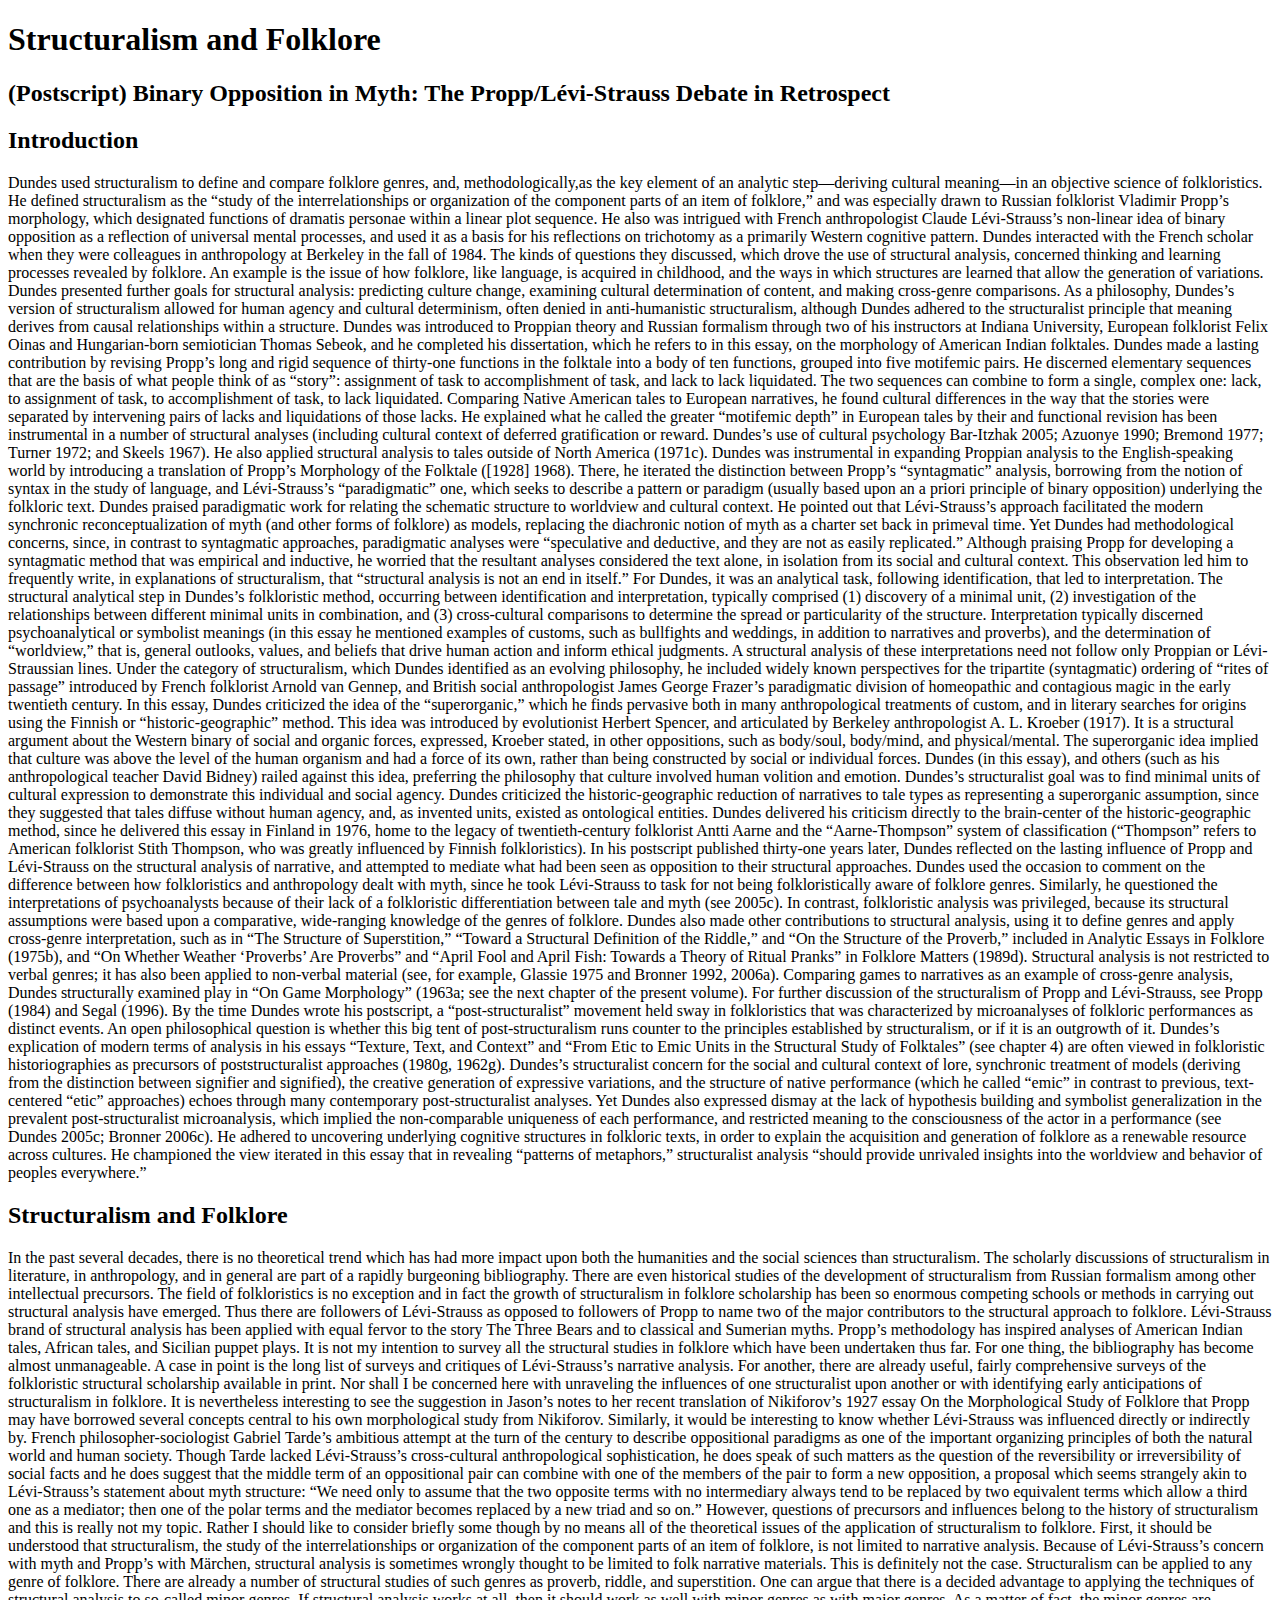
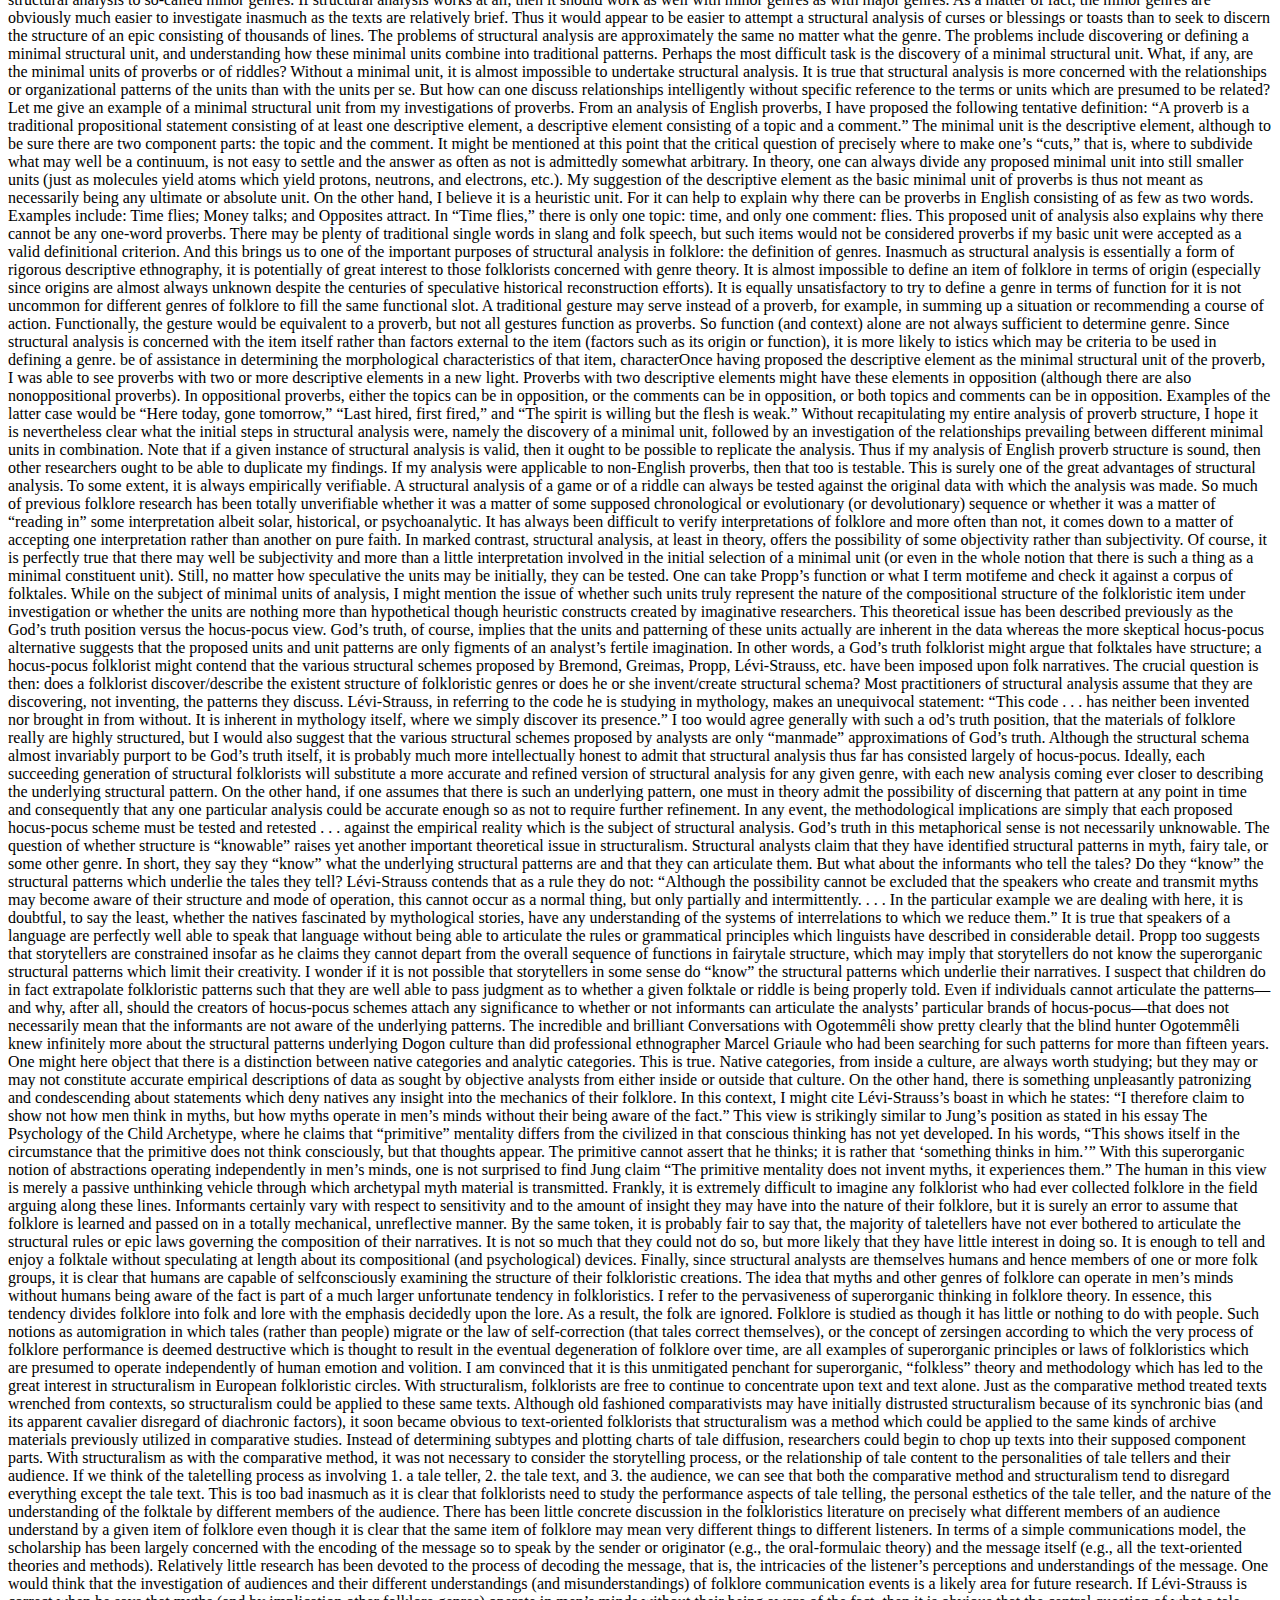
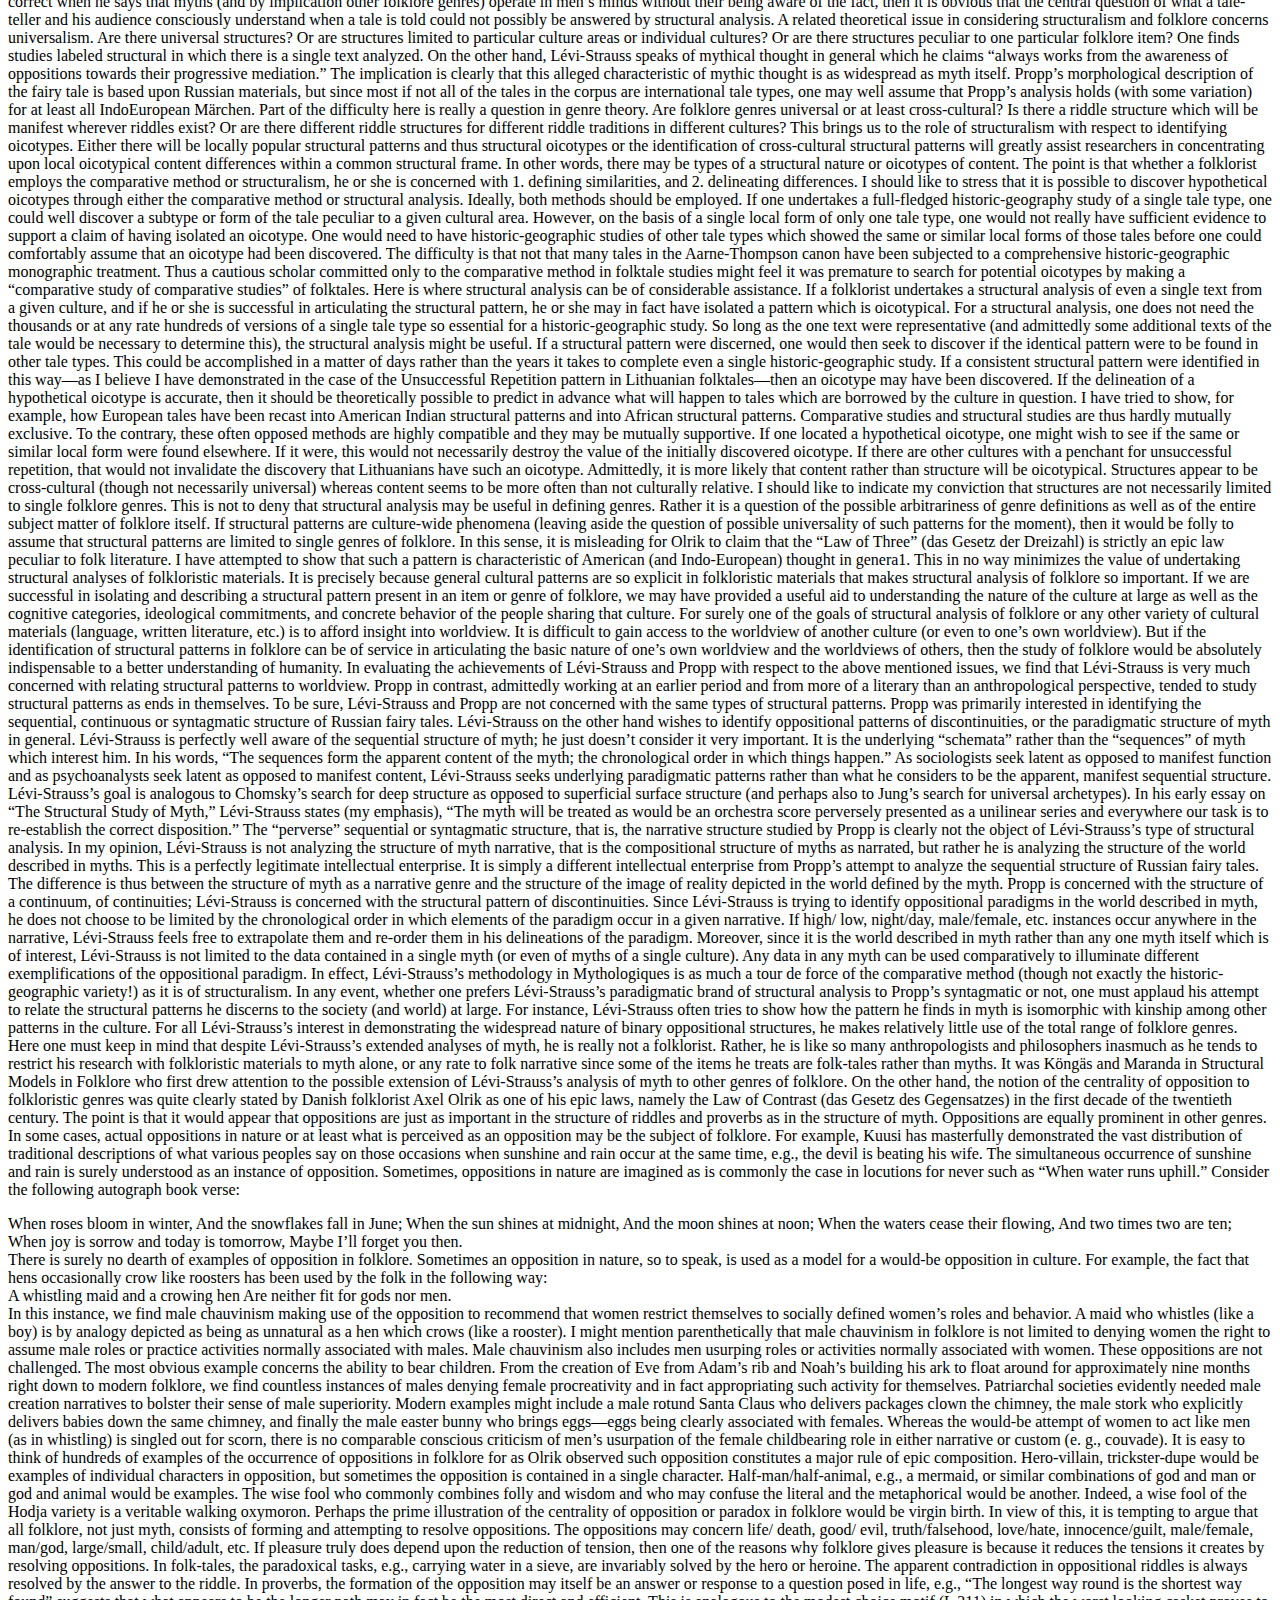
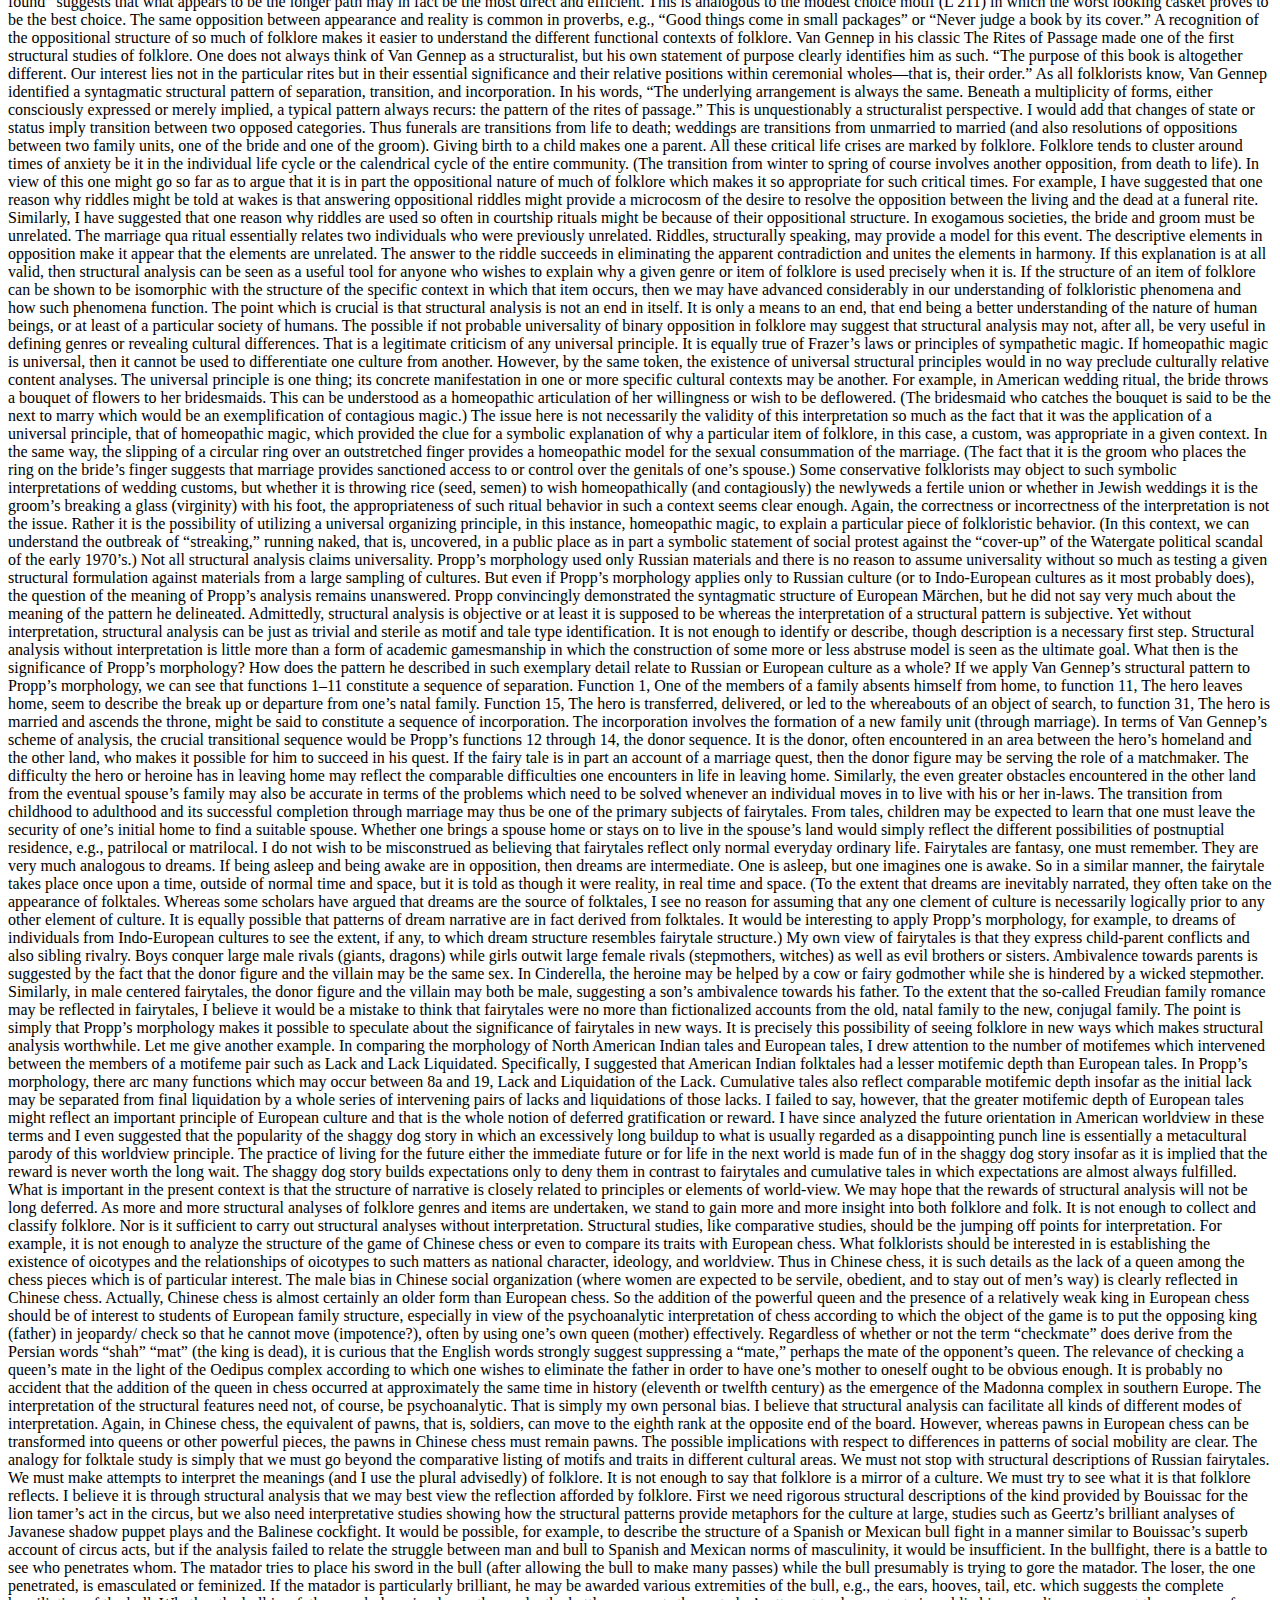
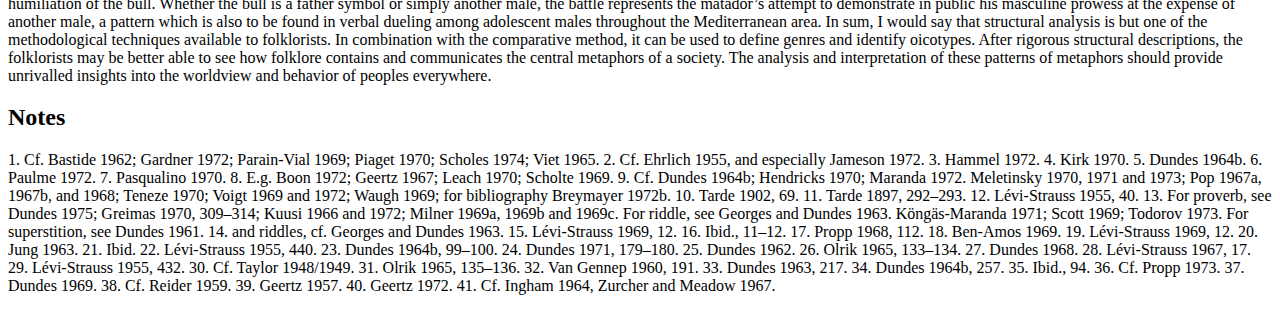
<file: statics/structuralismAndFolklore.html>
<!DOCTYPE html>
<html lang="en">
<head>
    <meta charset="UTF-8">
    <meta name="viewport" content="width=device-width, initial-scale=1.0">
    <title>Document</title>
</head>
<body>
    <h1>Structuralism and Folklore</h1>
    
    <h2>(Postscript) Binary Opposition in Myth:
        The Propp/Lévi-Strauss Debate in Retrospect</h2>

    <h2>Introduction</h2>
    
        <p> <span class='person' id=''>Dundes</span> used structuralism to define and compare folklore genres, and, methodologically,as the key element of an analytic step—deriving cultural meaning—in an objective science of folkloristics. He defined structuralism as the “study of the interrelationships or organization of the component parts of an item of folklore,” and was especially drawn to Russian folklorist <span class='person' id=''>Vladimir Propp</span>’s morphology, which designated functions of dramatis personae within a linear plot sequence. He also was intrigued with French anthropologist <span class='person' id=''>Claude Lévi-Strauss</span>’s non-linear idea of binary opposition as a reflection of universal mental processes, and used it as a basis for his reflections on trichotomy as a primarily Western cognitive pattern. <span class='person' id=''>Dundes</span> interacted with the French scholar when they were colleagues in anthropology at Berkeley in the fall of 1984. The kinds of questions they discussed, which drove the use of structural analysis, concerned thinking and learning processes revealed by folklore. An example is the issue of how folklore, like language, is acquired in childhood, and the ways in which structures are learned that allow the generation of variations. <span class='person' id=''>Dundes</span> presented further goals for structural analysis: predicting culture change, examining cultural determination of content, and making cross-genre comparisons. As a philosophy, <span class='person' id=''>Dundes</span>’s version of structuralism allowed for human agency and cultural determinism, often denied in anti-humanistic structuralism, although <span class='person' id=''>Dundes</span> adhered to the structuralist principle that meaning derives from causal relationships within a structure. <span class='person' id=''>Dundes</span> was introduced to Proppian theory and Russian formalism through two of his instructors at Indiana University, European folklorist <span class='person' id=''>Felix Oinas</span> and Hungarian-born semiotician <span class='person' id=''>Thomas Sebeok</span>, and he completed his dissertation, which he refers to in this essay, on the morphology of American Indian folktales. <span class='person' id=''>Dundes</span> made a lasting contribution by revising <span class='person' id=''>Propp</span>’s long and rigid sequence of thirty-one functions in the folktale into a body of ten functions, grouped into five motifemic pairs. He discerned elementary sequences that are the basis of what people think of as “story”: assignment of task to accomplishment of task, and lack to lack liquidated. The two sequences can combine to form a single, complex one: lack, to assignment of task, to accomplishment of task, to lack liquidated. Comparing Native American tales to European narratives, he found cultural differences in the way that the stories were separated by intervening pairs of lacks and liquidations of those lacks. He explained what he called the greater “motifemic depth” in European tales by their and functional revision has been instrumental in a number of structural analyses (including cultural context of deferred gratification or reward. <span class='person' id=''>Dundes</span>’s use of cultural psychology Bar-Itzhak 2005; <span class='person' id=''>Azuonye</span> 1990; <span class='person' id=''>Bremond</span> 1977; <span class='person' id=''>Turner</span> 1972; and <span class='person' id=''>Skeels</span> 1967). He also  applied structural analysis to tales outside of <span class='place' id=''>North America</span> (1971c). <span class='person' id=''>Dundes</span> was instrumental in expanding Proppian analysis to the English-speaking world by introducing a translation of <span class='person' id=''>Propp</span>’s Morphology of the Folktale ([1928] 1968). There, he iterated the distinction between <span class='person' id=''>Propp</span>’s “syntagmatic” analysis, borrowing from the notion of syntax in the study of language, and <span class='person' id=''>Lévi-Strauss’s</span> “paradigmatic” one, which seeks to describe a pattern or paradigm (usually based upon an a priori principle of binary opposition) underlying the folkloric text. <span class='person' id=''>Dundes</span> praised paradigmatic work for relating the schematic structure to worldview and cultural context. He pointed out that <span class='person' id=''>Lévi-Strauss’s</span> approach facilitated the modern synchronic reconceptualization of myth (and other forms of folklore) as models, replacing the diachronic notion of myth as a charter set back in primeval time. Yet <span class='person' id=''>Dundes</span> had methodological concerns, since, in contrast to syntagmatic approaches, paradigmatic analyses were “speculative and deductive, and they are not as easily replicated.” Although praising <span class='person' id=''>Propp</span> for developing a syntagmatic method that was empirical and inductive, he worried that the resultant analyses considered the text alone, in isolation from its social and cultural context. This observation led him to frequently write, in explanations of structuralism, that “structural analysis is not an end in itself.” For <span class='person' id=''>Dundes</span>, it was an analytical task, following identification, that led to interpretation. The structural analytical step in <span class='person' id=''>Dundes</span>’s folkloristic method, occurring between identification and interpretation, typically comprised (1) discovery of a minimal unit, (2) investigation of the relationships between different minimal units in combination, and (3) cross-cultural comparisons to determine the spread or particularity of the structure. Interpretation typically discerned psychoanalytical or symbolist meanings (in this essay he mentioned examples of customs, such as bullfights and weddings, in addition to narratives and proverbs), and the determination of “worldview,” that is, general outlooks, values, and beliefs that drive human action and inform ethical judgments. A structural analysis of these interpretations need not follow only Proppian or Lévi-Straussian lines. Under the category of structuralism, which <span class='person' id=''>Dundes</span> identified as an evolving philosophy, he included widely known perspectives for the tripartite (syntagmatic) ordering of “rites of passage” introduced by French folklorist <span class='person' id=''>Arnold van Gennep</span>, and British social anthropologist <span class='person' id=''>James George Frazer</span>’s paradigmatic division of homeopathic and contagious magic in the early twentieth century. In this essay, <span class='person' id=''>Dundes</span> criticized the idea of the “superorganic,” which he finds pervasive both in many anthropological treatments of custom, and in literary searches for origins using the Finnish or “historic-geographic” method. This idea was introduced by evolutionist <span class='person' id=''>Herbert Spencer</span>, and articulated by Berkeley anthropologist <span class='person' id=''>A. L. Kroeber</span> (1917). It is a structural argument about the Western binary of social and organic forces, expressed, <span class='person' id=''>Kroeber</span> stated, in other oppositions, such as body/soul, body/mind, and physical/mental. The superorganic idea implied that culture was above the level of the human organism and had a force of its own, rather than being constructed by social or individual forces. <span class='person' id=''>Dundes</span> (in this essay), and others (such as his anthropological teacher <span class='person' id=''>David Bidney</span>) railed against this idea, preferring the philosophy that culture involved human volition and emotion. <span class='person' id=''>Dundes</span>’s structuralist goal was to find minimal units of cultural expression to demonstrate this individual and social agency. <span class='person' id=''>Dundes</span> criticized the historic-geographic reduction of narratives to tale types as representing a superorganic assumption, since they suggested that tales diffuse without human agency, and, as invented units, existed as ontological entities. <span class='person' id=''>Dundes</span> delivered his criticism directly to the brain-center of the historic-geographic method, since he delivered this essay in Finland in 1976, home to the legacy of twentieth-century folklorist <span class='person' id=''>Antti Aarne</span> and the “<span class='person' id=''>Aarne</span>-Thompson” system of classification (“<span class='person' id=''>Thompson</span>” refers to American folklorist <span class='person' id=''>Stith Thompson</span>, who was greatly influenced by Finnish folkloristics). In his postscript published thirty-one years later, <span class='person' id=''>Dundes</span> reflected on the lasting influence of <span class='person' id=''>Propp</span> and <span class='person' id=''>Lévi-Strauss</span> on the structural analysis of narrative, and attempted to mediate what had been seen as opposition to their structural approaches. <span class='person' id=''>Dundes</span> used the occasion to comment on the difference between how folkloristics and anthropology dealt with myth, since he took <span class='person' id=''>Lévi-Strauss</span> to task for not being folkloristically aware of folklore genres. Similarly, he questioned the interpretations of psychoanalysts because of their lack of a folkloristic differentiation between tale and myth (see 2005c). In contrast, folkloristic analysis was privileged, because its structural assumptions were based upon a comparative, wide-ranging knowledge of the genres of folklore. <span class='person' id=''>Dundes</span> also made other contributions to structural analysis, using it to define genres and apply cross-genre interpretation, such as in “The Structure of Superstition,” “Toward a Structural Definition of the Riddle,” and “On the Structure of the Proverb,” included in Analytic Essays in Folklore (1975b), and “On Whether Weather ‘Proverbs’ Are Proverbs” and “April Fool and April Fish: Towards a Theory of Ritual Pranks” in Folklore Matters (1989d). Structural analysis is not restricted to verbal genres; it has also been applied to non-verbal material (see, for example, <span class='person' id=''>Glassie</span> 1975 and <span class='person' id=''>Bronner</span> 1992, 2006a). Comparing games to narratives as an example of cross-genre analysis, <span class='person' id=''>Dundes</span> structurally examined play in “On Game Morphology” (1963a; see the next chapter of the present volume). For further discussion of the structuralism of <span class='person' id=''>Propp</span> and Lévi-Strauss, see <span class='person' id=''>Propp</span> (1984) and <span class='person' id=''>Segal</span> (1996). By the time <span class='person' id=''>Dundes</span> wrote his postscript, a “post-structuralist” movement held sway in folkloristics that was characterized by microanalyses of folkloric performances as distinct events. An open philosophical question is whether this big tent of post-structuralism runs counter to the principles established by structuralism, or if it is an outgrowth of it. <span class='person' id=''>Dundes</span>’s explication of modern terms of analysis in his essays “Texture, Text, and Context” and “From Etic to Emic Units in the Structural Study of Folktales” (see chapter 4) are often viewed in folkloristic historiographies as precursors of poststructuralist approaches (1980g, 1962g). <span class='person' id=''>Dundes</span>’s structuralist concern for the social and cultural context of lore, synchronic treatment of models (deriving from the distinction between signifier and signified), the creative generation of expressive variations, and the structure of native performance (which he called “emic” in contrast to previous, text-centered “etic” approaches) echoes through many contemporary post-structuralist analyses. Yet <span class='person' id=''>Dundes</span> also expressed dismay at the lack of hypothesis building and symbolist generalization in the prevalent post-structuralist microanalysis, which implied the non-comparable uniqueness of each performance, and restricted meaning to the consciousness of the actor in a performance (see <span class='person' id=''>Dundes</span> 2005c; <span class='person' id=''>Bronner</span> 2006c). He adhered to uncovering underlying cognitive structures in folkloric texts, in order to explain the acquisition and generation of folklore as a renewable resource across cultures. He championed the view iterated in this essay that in revealing “patterns of metaphors,” structuralist analysis “should provide unrivaled insights into the worldview and behavior of peoples everywhere.”
        </p>
        
        <h2>Structuralism and Folklore</h2>
        
        <p> In the past several decades, there is no theoretical trend which has had more impact upon both the humanities and the social sciences than structuralism. The scholarly discussions of structuralism in literature, in anthropology, and in general are part of a rapidly burgeoning bibliography. There are even historical studies of the development of structuralism from Russian formalism among other intellectual precursors. The field of folkloristics is no exception and in fact the growth of structuralism in folklore scholarship has been so enormous competing schools or methods in carrying out structural analysis have emerged. Thus there are followers of <span class='person' id=''>Lévi-Strauss</span> as opposed to followers of <span class='person' id=''>Propp</span> to name two of the major contributors to the structural approach to folklore. <span class='person' id=''>Lévi</span>-Strauss brand of structural analysis has been applied with equal fervor to the story The Three Bears and to classical and Sumerian myths. <span class='person' id=''>Propp</span>’s methodology has inspired analyses of American Indian tales, African tales, and Sicilian puppet plays. It is not my intention to survey all the structural studies in folklore which have been undertaken thus far. For one thing, the bibliography has become almost unmanageable. A case in point is the long list of surveys and critiques of <span class='person' id=''>Lévi-Strauss’s</span> narrative analysis. For another, there are already useful, fairly comprehensive surveys of the folkloristic structural scholarship available in print. Nor shall I be concerned here with unraveling the influences of one structuralist upon another or with identifying early anticipations of structuralism in folklore. It is nevertheless interesting to see the suggestion in <span class='person' id=''>Jason</span>’s notes to her recent translation of <span class='person' id=''>Nikiforov</span>’s 1927 essay On the Morphological Study of Folklore that <span class='person' id=''>Propp</span> may have borrowed several concepts central to his own morphological study from <span class='person' id=''>Nikiforov</span>. Similarly, it would be interesting to know whether <span class='person' id=''>Lévi-Strauss</span> was influenced directly or indirectly by. French philosopher-sociologist <span class='person' id=''>Gabriel Tarde</span>’s ambitious attempt at the turn of the century to describe oppositional paradigms as one of the important organizing principles of both the natural world and human society. Though <span class='person' id=''>Tarde</span> lacked <span class='person' id=''>Lévi-Strauss’s</span> cross-cultural anthropological sophistication, he does speak of such matters as the question of the reversibility or irreversibility of social facts and he does suggest that the middle term of an oppositional pair can combine with one of the members of the pair to form a new opposition, a proposal which seems strangely akin to <span class='person' id=''>Lévi-Strauss’s</span> statement about myth structure: “We need only to assume that the two opposite terms with no intermediary always tend to be replaced by two equivalent terms which allow a third one as a mediator; then one of the polar terms and the mediator becomes replaced by a new triad and so on.” However, questions of precursors and influences belong to the history of structuralism and this is really not my topic. Rather I should like to consider briefly some though by no means all of the theoretical issues of the application of structuralism to folklore. First, it should be understood that structuralism, the study of the interrelationships or organization of the component parts of an item of folklore, is not limited to narrative analysis. Because of <span class='person' id=''>Lévi-Strauss’s</span> concern with myth and <span class='person' id=''>Propp</span>’s with <span class='person' id=''>Märchen</span>, structural analysis is sometimes wrongly thought to be limited to folk narrative materials. This is definitely not the case. Structuralism can be applied to any genre of folklore. There are already a number of structural studies of such genres as proverb, riddle, and superstition. One can argue that there is a decided advantage to applying the techniques of structural analysis to so-called minor genres. If structural analysis works at all, then it should work as well with minor genres as with major genres. As a matter of fact, the minor genres are obviously much easier to investigate inasmuch as the texts are relatively brief. Thus it would appear to be easier to attempt a structural analysis of curses or blessings or toasts than to seek to discern the structure of an epic consisting of thousands of lines. The problems of structural analysis are approximately the same no matter what the genre. The problems include discovering or defining a minimal structural unit, and understanding how these minimal units combine into traditional patterns. Perhaps the most difficult task is the discovery of a minimal structural unit. What, if any, are the minimal units of proverbs or of riddles? Without a minimal unit, it is almost impossible to undertake structural analysis. It is true that structural analysis is more concerned with the relationships or organizational patterns of the units than with the units per se. But how can one discuss relationships intelligently without specific reference to the terms or units which are presumed to be related? Let me give an example of a minimal structural unit from my investigations of proverbs. From an analysis of English proverbs, I have proposed the following tentative definition: “A proverb is a traditional propositional statement consisting of at least one descriptive element, a descriptive element consisting of a topic and a comment.” The minimal unit is the descriptive element, although to be sure there are two component parts: the topic and the comment. It might be mentioned at this point that the critical question of precisely where to make one’s “cuts,” that is, where to subdivide what may well be a continuum, is not easy to settle and the answer as often as not is admittedly somewhat arbitrary. In theory, one can always divide any proposed minimal unit into still smaller units (just as molecules yield atoms which yield protons, neutrons, and electrons, etc.). My suggestion of the descriptive element as the basic minimal unit of proverbs is thus not meant as necessarily being any ultimate or absolute unit. On the other hand, I believe it is a heuristic unit. For it can help to explain why there can be proverbs in English consisting of as few as two words. Examples include: Time flies; Money talks; and Opposites attract. In “Time flies,” there is only one topic: time, and only one comment: flies. This proposed unit of analysis also explains why there cannot be any one-word proverbs. There may be plenty of traditional single words in slang and folk speech, but such items would not be considered proverbs if my basic unit were accepted as a valid definitional criterion. And this brings us to one of the important purposes of structural analysis in folklore: the definition of genres. Inasmuch as structural analysis is essentially a form of rigorous descriptive ethnography, it is potentially of great interest to those folklorists concerned with genre theory. It is almost impossible to define an item of folklore in terms of origin (especially since origins are almost always unknown despite the centuries of speculative historical reconstruction efforts). It is equally unsatisfactory to try to define a genre in terms of function for it is not uncommon for different genres of folklore to fill the same functional slot. A traditional gesture may serve instead of a proverb, for example, in summing up a situation or recommending a course of action. Functionally, the gesture would be equivalent to a proverb, but not all gestures function as proverbs. So function (and context) alone are not always sufficient to determine genre. Since structural analysis is concerned with the item itself rather than factors external to the item (factors such as its origin or function), it is more likely to istics which may be criteria to be used in defining a genre. be of assistance in determining the morphological characteristics of that item, characterOnce having proposed the descriptive element as the minimal structural unit of the proverb, I was able to see proverbs with two or more descriptive elements in a new light. Proverbs with two descriptive elements might have these elements in opposition (although there are also nonoppositional proverbs). In oppositional proverbs, either the topics can be in opposition, or the comments can be in opposition, or both topics and comments can be in opposition. Examples of the latter case would be “Here today, gone tomorrow,” “Last hired, first fired,” and “The spirit is willing but the flesh is weak.” Without recapitulating my entire analysis of proverb structure, I hope it is nevertheless clear what the initial steps in structural analysis were, namely the discovery of a minimal unit, followed by an investigation of the relationships prevailing between different minimal units in combination. Note that if a given instance of structural analysis is valid, then it ought to be possible to replicate the analysis. Thus if my analysis of English proverb structure is sound, then other researchers ought to be able to duplicate my findings. If my analysis were applicable to non-English proverbs, then that too is testable. This is surely one of the great advantages of structural analysis. To some extent, it is always empirically verifiable. A structural analysis of a game or of a riddle can always be tested against the original data with which the analysis was made. So much of previous folklore research has been totally unverifiable whether it was a matter of some supposed chronological or evolutionary (or devolutionary) sequence or whether it was a matter of “reading in” some interpretation albeit solar, historical, or psychoanalytic. It has always been difficult to verify interpretations of folklore and more often than not, it comes down to a matter of accepting one interpretation rather than another on pure faith. In marked contrast, structural analysis, at least in theory, offers the possibility of some objectivity rather than subjectivity. Of course, it is perfectly true that there may well be subjectivity and more than a little interpretation involved in the initial selection of a minimal unit (or even in the whole notion that there is such a thing as a minimal constituent unit). Still, no matter how speculative the units may be initially, they can be tested. One can take Propp’s function or what I term motifeme and check it against a corpus of folktales. While on the subject of minimal units of analysis, I might mention the issue of whether such units truly represent the nature of the compositional structure of the folkloristic item under investigation or whether the units are nothing more than hypothetical though heuristic constructs created by imaginative researchers. This theoretical issue has been described previously as the God’s truth position versus the hocus-pocus view. God’s truth, of course, implies that the units and patterning of these units actually are inherent in the data whereas the more skeptical hocus-pocus alternative suggests that the proposed units and unit patterns are only figments of an analyst’s fertile imagination. In other words, a God’s truth folklorist might argue that folktales have structure; a hocus-pocus folklorist might contend that the various structural schemes proposed by <span class='person' id=''>Bremond</span>, <span class='person' id=''>Greimas</span>, <span class='person' id=''>Propp</span>, Lévi-Strauss, etc. have been imposed upon folk narratives. The crucial question is then: does a folklorist discover/describe the existent structure of folkloristic genres or does he or she invent/create structural schema? Most practitioners of structural analysis assume that they are discovering, not inventing, the patterns they discuss. <span class='person' id=''>Lévi</span><span class='person' id=''>-</span><span class='person' id=''>Strauss</span>, in referring to the code he is studying in mythology, makes an unequivocal statement: “This code . . . has neither been invented nor brought in from without. It is inherent in mythology itself, where we simply discover its presence.” I too would agree generally with such a od’s truth position, that the materials of folklore really are highly structured, but I would also suggest that the various structural schemes proposed by analysts are only “manmade” approximations of God’s truth. Although the structural schema almost invariably purport to be God’s truth itself, it is probably much more intellectually honest to admit that structural analysis thus far has consisted largely of hocus-pocus. Ideally, each succeeding generation of structural folklorists will substitute a more accurate and refined version of structural analysis for any given genre, with each new analysis coming ever closer to describing the underlying structural pattern. On the other hand, if one assumes that there is such an underlying pattern, one must in theory admit the possibility of discerning that pattern at any point in time and consequently that any one particular analysis could be accurate enough so as not to require further refinement. In any event, the methodological implications are simply that each proposed hocus-pocus scheme must be tested and retested . . . against the empirical reality which is the subject of structural analysis. God’s truth in this metaphorical sense is not necessarily unknowable. The question of whether structure is “knowable” raises yet another important theoretical issue in structuralism. Structural analysts claim that they have identified structural patterns in myth, fairy tale, or some other genre. In short, they say they “know” what the underlying structural patterns are and that they can articulate them. But what about the informants who tell the tales? Do they “know” the structural patterns which underlie the tales they tell? <span class='person' id=''>Lévi-Strauss</span> contends that as a rule they do not: “Although the possibility cannot be excluded that the speakers who create and transmit myths may become aware of their structure and mode of operation, this cannot occur as a normal thing, but only partially and intermittently. . . . In the particular example we are dealing with here, it is doubtful, to say the least, whether the natives fascinated by mythological stories, have any understanding of the systems of interrelations to which we reduce them.”  It is true that speakers of a language are perfectly well able to speak that language without being able to articulate the rules or grammatical principles which linguists have described in considerable detail. <span class='person' id=''>Propp</span> too suggests that storytellers are constrained insofar as he claims they cannot depart from the overall sequence of functions in fairytale structure, which may imply that storytellers do not know the superorganic structural patterns which limit their creativity. I wonder if it is not possible that storytellers in some sense do “know” the structural patterns which underlie their narratives. I suspect that children do in fact extrapolate folkloristic patterns such that they are well able to pass judgment as to whether a given folktale or riddle is being properly told. Even if individuals cannot articulate the patterns—and why, after all, should the creators of hocus-pocus schemes attach any significance to whether or not informants can articulate the analysts’ particular brands of hocus-pocus—that does not necessarily mean that the informants are not aware of the underlying patterns. The incredible and brilliant Conversations with Ogotemmêli show pretty clearly that the blind hunter <span class='person' id=''>Ogotemmêli</span> knew infinitely more about the structural patterns underlying Dogon culture than did professional ethnographer <span class='person' id=''>Marcel Griaule</span> who had been searching for such patterns for more than fifteen years. One might here object that there is a distinction between native categories and analytic categories.  This is true. Native categories, from inside a culture, are always worth studying; but they may or may not constitute accurate empirical descriptions of data as sought by objective analysts from either inside or outside that culture. On the other hand, there is something unpleasantly patronizing and condescending about statements which deny natives any insight into the mechanics of their folklore. In this context, I might cite <span class='person' id=''>Lévi-Strauss’s</span> boast in which he states: “I therefore claim to show not how men think in myths, but how myths operate in men’s minds without their being aware of the fact.” This view is strikingly similar to <span class='person' id=''>Jung</span>’s position as stated in his essay The Psychology of the Child Archetype, where he claims that “primitive” mentality differs from the civilized in that conscious thinking has not yet developed. In his words, “This shows itself in the circumstance that the primitive does not think consciously, but that thoughts appear. The primitive cannot assert that he thinks; it is rather that ‘something thinks in him.’” With this superorganic notion of abstractions operating independently in men’s minds, one is not surprised to find <span class='person' id=''>Jung</span> claim “The primitive mentality does not invent myths, it experiences them.”  The human in this view is merely a passive unthinking vehicle through which archetypal myth material is transmitted. Frankly, it is extremely difficult to imagine any folklorist who had ever collected folklore in the field arguing along these lines. Informants certainly vary with respect to sensitivity and to the amount of insight they may have into the nature of their folklore, but it is surely an error to assume that folklore is learned and passed on in a totally mechanical, unreflective manner. By the same token, it is probably fair to say that, the majority of taletellers have not ever bothered to articulate the structural rules or epic laws governing the composition of their narratives. It is not so much that they could not do so, but more likely that they have little interest in doing so. It is enough to tell and enjoy a folktale without speculating at length about its compositional (and psychological) devices. Finally, since structural analysts are themselves humans and hence members of one or more folk groups, it is clear that humans are capable of selfconsciously examining the structure of their folkloristic creations. The idea that myths and other genres of folklore can operate in men’s minds without humans being aware of the fact is part of a much larger unfortunate tendency in folkloristics. I refer to the pervasiveness of superorganic thinking in folklore theory. In essence, this tendency divides folklore into folk and lore with the emphasis decidedly upon the lore. As a result, the folk are ignored. Folklore is studied as though it has little or nothing to do with people. Such notions as automigration in which tales (rather than people) migrate or the law of self-correction (that tales correct themselves), or the concept of zersingen according to which the very process of folklore performance is deemed destructive which is thought to result in the eventual degeneration of folklore over time, are all examples of superorganic principles or laws of folkloristics which are presumed to operate independently of human emotion and volition. I am convinced that it is this unmitigated penchant for superorganic, “folkless” theory and methodology which has led to the great interest in structuralism in European folkloristic circles. With structuralism, folklorists are free to continue to concentrate upon text and text alone. Just as the comparative method treated texts wrenched from contexts, so structuralism could be applied to these same texts. Although old fashioned comparativists may have initially distrusted structuralism because of its synchronic bias (and its apparent cavalier disregard of diachronic factors), it soon became obvious to text-oriented folklorists that structuralism was a method which could be applied to the same kinds of archive materials previously utilized in comparative studies. Instead of determining subtypes and plotting charts of tale diffusion, researchers could begin to chop up texts into their supposed component parts. With structuralism as with the comparative method, it was not necessary to consider the storytelling process, or the relationship of tale content to the personalities of tale tellers and their audience. If we think of the taletelling process as involving 1. a tale teller, 2. the tale text, and 3. the audience, we can see that both the comparative method and structuralism tend to disregard everything except the tale text. This is too bad inasmuch as it is clear that folklorists need to study the performance aspects of tale telling, the personal esthetics of the tale teller, and the nature of the understanding of the folktale by different members of the audience. There has been little concrete discussion in the folkloristics literature on precisely what different members of an audience understand by a given item of folklore even though it is clear that the same item of folklore may mean very different things to different listeners. In terms of a simple communications model, the scholarship has been largely concerned with the encoding of the message so to speak by the sender or originator (e.g., the oral-formulaic theory) and the message itself (e.g., all the text-oriented theories and methods). Relatively little research has been devoted to the process of decoding the message, that is, the intricacies of the listener’s perceptions and understandings of the message. One would think that the investigation of audiences and their different understandings (and misunderstandings) of folklore communication events is a likely area for future research. If <span class='person' id=''>Lévi-Strauss</span> is correct when he says that myths (and by implication other folklore genres) operate in men’s minds without their being aware of the fact, then it is obvious that the central question of what a tale-teller and his audience consciously understand when a tale is told could not possibly be answered by structural analysis. A related theoretical issue in considering structuralism and folklore concerns universalism. Are there universal structures? Or are structures limited to particular culture areas or individual cultures? Or are there structures peculiar to one particular folklore item? One finds studies labeled structural in which there is a single text analyzed. On the other hand, <span class='person' id=''>Lévi-Strauss</span> speaks of mythical thought in general which he claims “always works from the awareness of oppositions towards their progressive mediation.”  The implication is clearly that this alleged characteristic of mythic thought is as widespread as myth itself. <span class='person' id=''>Propp</span>’s morphological description of the fairy tale is based upon Russian materials, but since most if not all of the tales in the corpus are international tale types, one may well assume that <span class='person' id=''>Propp</span>’s analysis holds (with some variation) for at least all IndoEuropean Märchen. Part of the difficulty here is really a question in genre theory. Are folklore genres universal or at least cross-cultural? Is there a riddle structure which will be manifest wherever riddles exist? Or are there different riddle structures for different riddle traditions in different cultures? This brings us to the role of structuralism with respect to identifying oicotypes. Either there will be locally popular structural patterns and thus structural oicotypes or the identification of cross-cultural structural patterns will greatly assist researchers in concentrating upon local oicotypical content differences within a common structural frame. In other words, there may be types of a structural nature or oicotypes of content. The point is that whether a folklorist employs the comparative method or structuralism, he or she is concerned with 1. defining similarities, and 2. delineating differences. I should like to stress that it is possible to discover hypothetical oicotypes through either the comparative method or structural analysis. Ideally, both methods should be employed. If one undertakes a full-fledged historic-geography study of a single tale type, one could well discover a subtype or form of the tale peculiar to a given cultural area. However, on the basis of a single local form of only one tale type, one would not really have sufficient evidence to support a claim of having isolated an oicotype. One would need to have historic-geographic studies of other tale types which showed the same or similar local forms of those tales before one could comfortably assume that an oicotype had been discovered. The difficulty is that not that many tales in the <span class='person' id=''>Aarne</span>-Thompson canon have been subjected to a comprehensive historic-geographic monographic treatment. Thus a cautious scholar committed only to the comparative method in folktale studies might feel it was premature to search for potential oicotypes by making a “comparative study of comparative studies” of folktales. Here is where structural analysis can be of considerable assistance. If a folklorist undertakes a structural analysis of even a single text from a given culture, and if he or she is successful in articulating the structural pattern, he or she may in fact have isolated a pattern which is oicotypical. For a structural analysis, one does not need the thousands or at any rate hundreds of versions of a single tale type so essential for a historic-geographic study. So long as the one text were representative (and admittedly some additional texts of the tale would be necessary to determine this), the structural analysis might be useful. If a structural pattern were discerned, one would then seek to discover if the identical pattern were to be found in other tale types. This could be accomplished in a matter of days rather than the years it takes to complete even a single historic-geographic study. If a consistent structural pattern were identified in this way—as I believe I have demonstrated in the case of the Unsuccessful Repetition pattern in Lithuanian folktales—then an oicotype may have been discovered. If the delineation of a hypothetical oicotype is accurate, then it should be theoretically possible to predict in advance what will happen to tales which are borrowed by the culture in question. I have tried to show, for example, how European tales have been recast into American Indian structural patterns and into African structural patterns. Comparative studies and structural studies are thus hardly mutually exclusive. To the contrary, these often opposed methods are highly compatible and they may be mutually supportive. If one located a hypothetical oicotype, one might wish to see if the same or similar local form were found elsewhere. If it were, this would not necessarily destroy the value of the initially discovered oicotype. If there are other cultures with a penchant for unsuccessful repetition, that would not invalidate the discovery that Lithuanians have such an oicotype. Admittedly, it is more likely that content rather than structure will be oicotypical. Structures appear to be cross-cultural (though not necessarily universal) whereas content seems to be more often than not culturally relative. I should like to indicate my conviction that structures are not necessarily limited to single folklore genres. This is not to deny that structural analysis may be useful in defining genres. Rather it is a question of the possible arbitrariness of genre definitions as well as of the entire subject matter of folklore itself. If structural patterns are culture-wide phenomena (leaving aside the question of possible universality of such patterns for the moment), then it would be folly to assume that structural patterns are limited to single genres of folklore. In this sense, it is misleading for <span class='person' id=''>Olrik</span> to claim that the “Law of Three” (das Gesetz der Dreizahl) is strictly an epic law peculiar to folk literature.  I have attempted to show that such a pattern is characteristic of American (and Indo-European) thought in genera1.  This in no way minimizes the value of undertaking structural analyses of folkloristic materials. It is precisely because general cultural patterns are so explicit in folkloristic materials that makes structural analysis of folklore so important. If we are successful in isolating and describing a structural pattern present in an item or genre of folklore, we may have provided a useful aid to understanding the nature of the culture at large as well as the cognitive categories, ideological commitments, and concrete behavior of the people sharing that culture. For surely one of the goals of structural analysis of folklore or any other variety of cultural materials (language, written literature, etc.) is to afford insight into worldview. It is difficult to gain access to the worldview of another culture (or even to one’s own worldview). But if the identification of structural patterns in folklore can be of service in articulating the basic nature of one’s own worldview and the worldviews of others, then the study of folklore would be absolutely indispensable to a better understanding of humanity. In evaluating the achievements of <span class='person' id=''>Lévi-Strauss</span> and <span class='person' id=''>Propp</span> with respect to the above mentioned issues, we find that <span class='person' id=''>Lévi-Strauss</span> is very much concerned with relating structural patterns to worldview. <span class='person' id=''>Propp</span> in contrast, admittedly working at an earlier period and from more of a literary than an anthropological perspective, tended to study structural patterns as ends in themselves. To be sure, <span class='person' id=''>Lévi-Strauss</span> and <span class='person' id=''>Propp</span> are not concerned with the same types of structural patterns. <span class='person' id=''>Propp</span> was primarily interested in identifying the sequential, continuous or syntagmatic structure of Russian fairy tales. <span class='person' id=''>Lévi-Strauss</span> on the other hand wishes to identify oppositional patterns of discontinuities, or the paradigmatic structure of myth in general. <span class='person' id=''>Lévi-Strauss</span> is perfectly well aware of the sequential structure of myth; he just doesn’t consider it very important. It is the underlying “schemata” rather than the “sequences” of myth which interest him. In his words, “The sequences form the apparent content of the myth; the chronological order in which things happen.”  As sociologists seek latent as opposed to manifest function and as psychoanalysts seek latent as opposed to manifest content, <span class='person' id=''>Lévi-Strauss</span> seeks underlying paradigmatic patterns rather than what he considers to be the apparent, manifest sequential structure. <span class='person' id=''>Lévi-Strauss’s</span> goal is analogous to <span class='person' id=''>Chomsky</span>’s search for deep structure as opposed to superficial surface structure (and perhaps also to <span class='person' id=''>Jung</span>’s search for universal archetypes). In his early essay on “The Structural Study of Myth,” <span class='person' id=''>Lévi-Strauss</span> states (my emphasis), “The myth will be treated as would be an orchestra score perversely presented as a unilinear series and everywhere our task is to re-establish the correct disposition.” The “perverse” sequential or syntagmatic structure, that is, the narrative structure studied by <span class='person' id=''>Propp</span> is clearly not the object of <span class='person' id=''>Lévi-Strauss’s</span> type of structural analysis. In my opinion, <span class='person' id=''>Lévi-Strauss</span> is not analyzing the structure of myth narrative, that is the compositional structure of myths as narrated, but rather he is analyzing the structure of the world described in myths. This is a perfectly legitimate intellectual enterprise. It is simply a different intellectual enterprise from <span class='person' id=''>Propp</span>’s attempt to analyze the sequential structure of Russian fairy tales. The difference is thus between the structure of myth as a narrative genre and the structure of the image of reality depicted in the world defined by the myth. <span class='person' id=''>Propp</span> is concerned with the structure of a continuum, of continuities; <span class='person' id=''>Lévi-Strauss</span> is concerned with the structural pattern of discontinuities. Since <span class='person' id=''>Lévi-Strauss</span> is trying to identify oppositional paradigms in the world described in myth, he does not choose to be limited by the chronological order in which elements of the paradigm occur in a given narrative. If high/ low, night/day, male/female, etc. instances occur anywhere in the narrative, <span class='person' id=''>Lévi-Strauss</span> feels free to extrapolate them and re-order them in his delineations of the paradigm. Moreover, since it is the world described in myth rather than any one myth itself which is of interest, Lévi-Strauss is not limited to the data contained in a single myth (or even of myths of a single culture). Any data in any myth can be used comparatively to illuminate different exemplifications of the oppositional paradigm. In effect, Lévi-Strauss’s methodology in Mythologiques is as much a tour de force of the comparative method (though not exactly the historic-geographic variety!) as it is of structuralism. In any event, whether one prefers <span class='person' id=''>Lévi-Strauss’s</span> paradigmatic brand of structural analysis to <span class='person' id=''>Propp</span>’s syntagmatic or not, one must applaud his attempt to relate the structural patterns he discerns to the society (and world) at large. For instance, <span class='person' id=''>Lévi-Strauss</span> often tries to show how the pattern he finds in myth is isomorphic with kinship among other patterns in the culture. For all <span class='person' id=''>Lévi-Strauss’s</span> interest in demonstrating the widespread nature of binary oppositional structures, he makes relatively little use of the total range of folklore genres. Here one must keep in mind that despite <span class='person' id=''>Lévi-Strauss’s</span> extended analyses of myth, he is really not a folklorist. Rather, he is like so many anthropologists and philosophers inasmuch as he tends to restrict his research with folkloristic materials to myth alone, or any rate to folk narrative since some of the items he treats are folk-tales rather than myths. It was <span class='person' id=''>Köngäs</span> and <span class='person' id=''>Maranda</span> in Structural Models in Folklore who first drew attention to the possible extension of <span class='person' id=''>Lévi-Strauss’s</span> analysis of myth to other genres of folklore. On the other hand, the notion of the centrality of opposition to folkloristic genres was quite clearly stated by Danish folklorist <span class='person' id=''>Axel Olrik</span> as one of his epic laws, namely the Law of Contrast (das Gesetz des Gegensatzes) in the first decade of the twentieth century. The point is that it would appear that oppositions are just as important in the structure of riddles and proverbs as in the structure of myth. Oppositions are equally prominent in other genres. In some cases, actual oppositions in nature or at least what is perceived as an opposition may be the subject of folklore. For example, <span class='person' id=''>Kuusi</span> has masterfully demonstrated the vast distribution of traditional descriptions of what various peoples say on those occasions when sunshine and rain occur at the same time, e.g., the devil is beating his wife. The simultaneous occurrence of sunshine and rain is surely understood as an instance of opposition. Sometimes, oppositions in nature are imagined as is commonly the case in locutions for never such as “When water runs uphill.”  Consider the following autograph book verse: 
            <div class="verses">
            When roses bloom in winter,
            And the snowflakes fall in June;
            When the sun shines at midnight,
            And the moon shines at noon;
            When the waters cease their flowing,
            And two times two are ten;
            When joy is sorrow and today is tomorrow,
            Maybe I’ll forget you then.</div>
        There is surely no dearth of examples of opposition in folklore. Sometimes an opposition in nature, so to speak, is used as a model for a would-be opposition in culture. For example, the fact that hens occasionally crow like roosters has been used by the folk in the following way:
            <div class="verses">
            A whistling maid and a crowing hen
            Are neither fit for gods nor men.
            </div>
        In this instance, we find male chauvinism making use of the opposition to recommend that women restrict themselves to socially defined women’s roles and behavior. A maid who whistles (like a boy) is by analogy depicted as being as unnatural as a hen which crows (like a rooster). I might mention parenthetically that male chauvinism in folklore is not limited to denying women the right to assume male roles or practice activities normally associated with males. Male chauvinism also includes men usurping roles or activities normally associated with women. These oppositions are not challenged. The most obvious example concerns the ability to bear children. From the creation of <span class='person' id=''>Eve</span> from <span class='person' id=''>Adam</span>’s rib and <span class='person' id=''>Noah</span>’s building his ark to float around for approximately nine months right down to modern folklore, we find countless instances of males denying female procreativity and in fact appropriating such activity for themselves. Patriarchal societies evidently needed male creation narratives to bolster their sense of male superiority. Modern examples might include a male rotund <span class='person' id=''>Santa Claus</span> who delivers packages clown the chimney, the male stork who explicitly delivers babies down the same chimney, and finally the male easter bunny who brings eggs—eggs being clearly associated with females. Whereas the would-be attempt of women to act like men (as in whistling) is singled out for scorn, there is no comparable conscious criticism of men’s usurpation of the female childbearing role in either narrative or custom (e. g., <span class='person' id=''>couvade</span>). It is easy to think of hundreds of examples of the occurrence of oppositions in folklore for as <span class='person' id=''>Olrik</span> observed such opposition constitutes a major rule of epic composition.  Hero-villain, trickster-dupe would be examples of individual characters in opposition, but sometimes the opposition is contained in a single character. Half-man/half-animal, e.g., a mermaid, or similar combinations of god and man or god and animal would be examples. The wise fool who commonly combines folly and wisdom and who may confuse the literal and the metaphorical would be another. Indeed, a wise fool of the Hodja variety is a veritable walking oxymoron. Perhaps the prime illustration of the centrality of opposition or paradox in folklore would be virgin birth. In view of this, it is tempting to argue that all folklore, not just myth, consists of forming and attempting to resolve oppositions. The oppositions may concern life/ death, good/ evil, truth/falsehood, love/hate, innocence/guilt, male/female, man/god, large/small, child/adult, etc. If pleasure truly does depend upon the reduction of tension, then one of the reasons why folklore gives pleasure is because it reduces the tensions it creates by resolving oppositions. In folk-tales, the paradoxical tasks, e.g., carrying water in a sieve, are invariably solved by the hero or heroine. The apparent contradiction in oppositional riddles is always resolved by the answer to the riddle. In proverbs, the formation of the opposition may itself be an answer or response to a question posed in life, e.g., “The longest way round is the shortest way found” suggests that what appears to be the longer path may in fact be the most direct and efficient. This is analogous to the modest choice motif (L 211) in which the worst looking casket proves to be the best choice. The same opposition between appearance and reality is common in proverbs, e.g., “Good things come in small packages” or “Never judge a book by its cover.” A recognition of the oppositional structure of so much of folklore makes it easier to understand the different functional contexts of folklore. <span class='person' id=''>Van Gennep</span> in his classic The Rites of Passage made one of the first structural studies of folklore. One does not always think of <span class='person' id=''>Van Gennep</span> as a structuralist, but his own statement of purpose clearly identifies him as such. “The purpose of this book is altogether different. Our interest lies not in the particular rites but in their essential significance and their relative positions within ceremonial wholes—that is, their order.” As all folklorists know, <span class='person' id=''>Van Gennep</span> identified a syntagmatic structural pattern of separation, transition, and incorporation. In his words, “The underlying arrangement is always the same. Beneath a multiplicity of forms, either consciously expressed or merely implied, a typical pattern always recurs: the pattern of the rites of passage.”  This is unquestionably a structuralist perspective. I would add that changes of state or status imply transition between two opposed categories. Thus funerals are transitions from life to death; weddings are transitions from unmarried to married (and also resolutions of oppositions between two family units, one of the bride and one of the groom). Giving birth to a child makes one a parent. All these critical life crises are marked by folklore. Folklore tends to cluster around times of anxiety be it in the individual life cycle or the calendrical cycle of the entire community. (The transition from winter to spring of course involves another opposition, from death to life). In view of this one might go so far as to argue that it is in part the oppositional nature of much of folklore which makes it so appropriate for such critical times. For example, I have suggested that one reason why riddles might be told at wakes is that answering oppositional riddles might provide a microcosm of the desire to resolve the opposition between the living and the dead at a funeral rite. Similarly, I have suggested that one reason why riddles are used so often in courtship rituals might be because of their oppositional structure. In exogamous societies, the bride and groom must be unrelated. The marriage qua ritual essentially relates two individuals who were previously unrelated. Riddles, structurally speaking, may provide a model for this event. The descriptive elements in opposition make it appear that the elements are unrelated. The answer to the riddle succeeds in eliminating the apparent contradiction and unites the elements in harmony. If this explanation is at all valid, then structural analysis can be seen as a useful tool for anyone who wishes to explain why a given genre or item of folklore is used precisely when it is. If the structure of an item of folklore can be shown to be isomorphic with the structure of the specific context in which that item occurs, then we may have advanced considerably in our understanding of folkloristic phenomena and how such phenomena function. The point which is crucial is that structural analysis is not an end in itself. It is only a means to an end, that end being a better understanding of the nature of human beings, or at least of a particular society of humans. The possible if not probable universality of binary opposition in folklore may suggest that structural analysis may not, after all, be very useful in defining genres or revealing cultural differences. That is a legitimate criticism of any universal principle. It is equally true of <span class='person' id=''>Frazer</span>’s laws or principles of sympathetic magic. If homeopathic magic is universal, then it cannot be used to differentiate one culture from another. However, by the same token, the existence of universal structural principles would in no way preclude culturally relative content analyses. The universal principle is one thing; its concrete manifestation in one or more specific cultural contexts may be another. For example, in American wedding ritual, the bride throws a bouquet of flowers to her bridesmaids. This can be understood as a homeopathic articulation of her willingness or wish to be deflowered. (The bridesmaid who catches the bouquet is said to be the next to marry which would be an exemplification of contagious magic.) The issue here is not necessarily the validity of this interpretation so much as the fact that it was the application of a universal principle, that of homeopathic magic, which provided the clue for a symbolic explanation of why a particular item of folklore, in this case, a custom, was appropriate in a given context. In the same way, the slipping of a circular ring over an outstretched finger provides a homeopathic model for the sexual consummation of the marriage. (The fact that it is the groom who places the ring on the bride’s finger suggests that marriage provides sanctioned access to or control over the genitals of one’s spouse.) Some conservative folklorists may object to such symbolic interpretations of wedding customs, but whether it is throwing rice (seed, semen) to wish homeopathically (and contagiously) the newlyweds a fertile union or whether in Jewish weddings it is the groom’s breaking a glass (virginity) with his foot, the appropriateness of such ritual behavior in such a context seems clear enough. Again, the correctness or incorrectness of the interpretation is not the issue. Rather it is the possibility of utilizing a universal organizing principle, in this instance, homeopathic magic, to explain a particular piece of folkloristic behavior. (In this context, we can understand the outbreak of “streaking,” running naked, that is, uncovered, in a public place as in part a symbolic statement of social protest against the “cover-up” of the Watergate political scandal of the early 1970’s.) Not all structural analysis claims universality. Propp’s morphology used only Russian materials and there is no reason to assume universality without so much as testing a given structural formulation against materials from a large sampling of cultures. But even if Propp’s morphology applies only to Russian culture (or to Indo-European cultures as it most probably does), the question of the meaning of Propp’s analysis remains unanswered. <span class='person' id=''>Propp</span> convincingly demonstrated the syntagmatic structure of European Märchen, but he did not say very much about the meaning of the pattern he delineated. Admittedly, structural analysis is objective or at least it is supposed to be whereas the interpretation of a structural pattern is subjective. Yet without interpretation, structural analysis can be just as trivial and sterile as motif and tale type identification. It is not enough to identify or describe, though description is a necessary first step. Structural analysis without interpretation is little more than a form of academic gamesmanship in which the construction of some more or less abstruse model is seen as the ultimate goal. What then is the significance of <span class='person' id=''>Propp</span>’s morphology? How does the pattern he described in such exemplary detail relate to Russian or European culture as a whole? If we apply <span class='person' id=''>Van Gennep’s</span> structural pattern to <span class='person' id=''>Propp</span>’s morphology, we can see that functions 1–11 constitute a sequence of separation. Function 1, One of the members of a family absents himself from home, to function 11, The hero leaves home, seem to describe the break up or departure from one’s natal family. Function 15, The hero is transferred, delivered, or led to the whereabouts of an object of search, to function 31, The hero is married and ascends the throne, might be said to constitute a sequence of incorporation. The incorporation involves the formation of a new family unit (through marriage). In terms of <span class='person' id=''>Van Gennep’s</span> scheme of analysis, the crucial transitional sequence would be Propp’s functions 12 through 14, the donor sequence. It is the donor, often encountered in an area between the hero’s homeland and the other land, who makes it possible for him to succeed in his quest. If the fairy tale is in part an account of a marriage quest, then the donor figure may be serving the role of a matchmaker. The difficulty the hero or heroine has in leaving home may reflect the comparable difficulties one encounters in life in leaving home. Similarly, the even greater obstacles encountered in the other land from the eventual spouse’s family may also be accurate in terms of the problems which need to be solved whenever an individual moves in to live with his or her in-laws. The transition from childhood to adulthood and its successful completion through marriage may thus be one of the primary subjects of fairytales. From tales, children may be expected to learn that one must leave the security of one’s initial home to find a suitable spouse. Whether one brings a spouse home or stays on to live in the spouse’s land would simply reflect the different possibilities of postnuptial residence, e.g., patrilocal or matrilocal. I do not wish to be misconstrued as believing that fairytales reflect only normal everyday ordinary life. Fairytales are fantasy, one must remember. They are very much analogous to dreams. If being asleep and being awake are in opposition, then dreams are intermediate. One is asleep, but one imagines one is awake. So in a similar manner, the fairytale takes place once upon a time, outside of normal time and space, but it is told as though it were reality, in real time and space. (To the extent that dreams are inevitably narrated, they often take on the appearance of folktales. Whereas some scholars have argued that dreams are the source of folktales, I see no reason for assuming that any one clement of culture is necessarily logically prior to any other element of culture. It is equally possible that patterns of dream narrative are in fact derived from folktales. It would be interesting to apply <span class='person' id=''>Propp</span>’s morphology, for example, to dreams of individuals from Indo-European cultures to see the extent, if any, to which dream structure resembles fairytale structure.) My own view of fairytales is that they express child-parent conflicts and also sibling rivalry. Boys conquer large male rivals (giants, dragons) while girls outwit large female rivals (stepmothers, witches) as well as evil brothers or sisters. Ambivalence towards parents is suggested by the fact that the donor figure and the villain may be the same sex. In Cinderella, the heroine may be helped by a cow or fairy godmother while she is hindered by a wicked stepmother. Similarly, in male centered fairytales, the donor figure and the villain may both be male, suggesting a son’s ambivalence towards his father. To the extent that the so-called Freudian family romance may be reflected in fairytales, I believe it would be a mistake to think that fairytales were no more than fictionalized accounts from the old, natal family to the new, conjugal family. The point is simply that <span class='person' id=''>Propp</span>’s morphology makes it possible to speculate about the significance of fairytales in new ways. It is precisely this possibility of seeing folklore in new ways which makes structural analysis worthwhile. Let me give another example. In comparing the morphology of North American Indian tales and European tales, I drew attention to the number of motifemes which intervened between the members of a motifeme pair such as Lack and Lack Liquidated.  Specifically, I suggested that American Indian folktales had a lesser motifemic depth than European tales. In Propp’s morphology, there arc many functions which may occur between 8a and 19, Lack and Liquidation of the Lack. Cumulative tales  also reflect comparable motifemic depth insofar as the initial lack may be separated from final liquidation by a whole series of intervening pairs of lacks and liquidations of those lacks. I failed to say, however, that the greater motifemic depth of European tales might reflect an important principle of European culture and that is the whole notion of deferred gratification or reward. I have since analyzed the future orientation in American worldview in these terms and I even suggested that the popularity of the shaggy dog story in which an excessively long buildup to what is usually regarded as a disappointing punch line is essentially a metacultural parody of this worldview principle. The practice of living for the future either the immediate future or for life in the next world is made fun of in the shaggy dog story insofar as it is implied that the reward is never worth the long wait. The shaggy dog story builds expectations only to deny them in contrast to fairytales and cumulative tales in which expectations are almost always fulfilled. What is important in the present context is that the structure of narrative is closely related to principles or elements of world-view. We may hope that the rewards of structural analysis will not be long deferred. As more and more structural analyses of folklore genres and items are undertaken, we stand to gain more and more insight into both folklore and folk. It is not enough to collect and classify folklore. Nor is it sufficient to carry out structural analyses without interpretation. Structural studies, like comparative studies, should be the jumping off points for interpretation. For example, it is not enough to analyze the structure of the game of Chinese chess or even to compare its traits with European chess. What folklorists should be interested in is establishing the existence of oicotypes and the relationships of oicotypes to such matters as national character, ideology, and worldview. Thus in Chinese chess, it is such details as the lack of a queen among the chess pieces which is of particular interest. The male bias in Chinese social organization (where women are expected to be servile, obedient, and to stay out of men’s way) is clearly reflected in Chinese chess. Actually, Chinese chess is almost certainly an older form than European chess. So the addition of the powerful queen and the presence of a relatively weak king in European chess should be of interest to students of European family structure, especially in view of the psychoanalytic interpretation of chess according to which the object of the game is to put the opposing king (father) in jeopardy/ check so that he cannot move (impotence?), often by using one’s own queen (mother) effectively. Regardless of whether or not the term “checkmate” does derive from the Persian words “shah” “mat” (the king is dead), it is curious that the English words strongly suggest suppressing a “mate,” perhaps the mate of the opponent’s queen. The relevance of checking a queen’s mate in the light of the <span class='person' id=''>Oedipus</span> complex according to which one wishes to eliminate the father in order to have one’s mother to oneself ought to be obvious enough. It is probably no accident that the addition of the queen in chess occurred at approximately the same time in history (eleventh or twelfth century) as the emergence of the <span class='person' id=''>Madonna</span> complex in southern <span class='place' id='europe'>Europe</span>. The interpretation of the structural features need not, of course, be psychoanalytic. That is simply my own personal bias. I believe that structural analysis can facilitate all kinds of different modes of interpretation. Again, in Chinese chess, the equivalent of pawns, that is, soldiers, can move to the eighth rank at the opposite end of the board. However, whereas pawns in European chess can be transformed into queens or other powerful pieces, the pawns in Chinese chess must remain pawns. The possible implications with respect to differences in patterns of social mobility are clear. The analogy for folktale study is simply that we must go beyond the comparative listing of motifs and traits in different cultural areas. We must not stop with structural descriptions of Russian fairytales. We must make attempts to interpret the meanings (and I use the plural advisedly) of folklore. It is not enough to say that folklore is a mirror of a culture. We must try to see what it is that folklore reflects. I believe it is through structural analysis that we may best view the reflection afforded by folklore. First we need rigorous structural descriptions of the kind provided by <span class='person' id=''>Bouissac</span> for the lion tamer’s act in the circus, but we also need interpretative studies showing how the structural patterns provide metaphors for the culture at large, studies such as <span class='person' id=''>Geertz</span>’s brilliant analyses of Javanese shadow puppet plays  and the Balinese cockfight.  It would be possible, for example, to describe the structure of a Spanish or Mexican bull fight in a manner similar to <span class='person' id=''>Bouissac</span>’s superb account of circus acts, but if the analysis failed to relate the struggle between man and bull to Spanish and Mexican norms of masculinity, it would be insufficient. In the bullfight, there is a battle to see who penetrates whom. The matador tries to place his sword in the bull (after allowing the bull to make many passes) while the bull presumably is trying to gore the matador. The loser, the one penetrated, is emasculated or feminized. If the matador is particularly brilliant, he may be awarded various extremities of the bull, e.g., the ears, hooves, tail, etc. which suggests the complete humiliation of the bull. Whether the bull is a father symbol or simply another male, the battle represents the matador’s attempt to demonstrate in public his masculine prowess at the expense of another male, a pattern which is also to be found in verbal dueling among adolescent males throughout the <span class='place' id='mediterranean_sea'>Mediterranean area</span>.  In sum, I would say that structural analysis is but one of the methodological techniques available to folklorists. In combination with the comparative method, it can be used to define genres and identify oicotypes. After rigorous structural descriptions, the folklorists may be better able to see how folklore contains and communicates the central metaphors of a society. The analysis and interpretation of these patterns of metaphors should provide unrivalled insights into the worldview and behavior of peoples everywhere.
        </p>

        <h2>Notes</h2>

        <p> 1. Cf. <span class='person' id=''>Bastide</span> 1962; <span class='person' id=''>Gardner</span> 1972; <span class='person' id=''>Parain</span>-Vial 1969; <span class='person' id=''>Piaget</span> 1970; <span class='person' id=''>Scholes</span> 1974; <span class='person' id=''>Viet</span> 1965. 2. Cf. <span class='person' id=''>Ehrlich</span> 1955, and especially <span class='person' id=''>Jameson</span> 1972. 3. <span class='person' id=''>Hammel</span> 1972. 4. <span class='person' id=''>Kirk</span> 1970. 5. <span class='person' id=''>Dundes</span> 1964b. 6. <span class='person' id=''>Paulme</span> 1972. 7. <span class='person' id=''>Pasqualino</span> 1970. 8. E.g. <span class='person' id=''>Boon</span> 1972; <span class='person' id=''>Geertz</span> 1967; <span class='person' id=''>Leach</span> 1970; <span class='person' id=''>Scholte</span> 1969. 9. Cf. <span class='person' id=''>Dundes</span> 1964b; <span class='person' id=''>Hendricks</span> 1970; <span class='person' id=''>Maranda</span> 1972. <span class='person' id=''>Meletinsky</span> 1970, 1971 and 1973; <span class='person' id=''>Pop</span> 1967a, 1967b, and 1968; <span class='person' id=''>Teneze</span> 1970; <span class='person' id=''>Voigt</span> 1969 and 1972; <span class='person' id=''>Waugh</span> 1969; for bibliography <span class='person' id=''>Breymayer</span> 1972b. 10. <span class='person' id=''>Tarde</span> 1902, 69. 11. <span class='person' id=''>Tarde</span> 1897, 292–293. 12. Lévi-Strauss 1955, 40. 13. For proverb, see <span class='person' id=''>Dundes</span> 1975; <span class='person' id=''>Greimas</span> 1970, 309–314; <span class='person' id=''>Kuusi</span> 1966 and 1972; <span class='person' id=''>Milner</span> 1969a, 1969b and 1969c. For riddle, see <span class='person' id=''>Georges</span> and <span class='person' id=''>Dundes</span> 1963. <span class='person' id=''>Köngäs-Maranda</span> 1971; <span class='person' id=''>Scott</span> 1969; <span class='person' id=''>Todorov</span> 1973. For superstition, see <span class='person' id=''>Dundes</span> 1961. 14. and riddles, cf. <span class='person' id=''>Georges</span> and <span class='person' id=''>Dundes</span> 1963. 15. <span class='person' id=''>Lévi-Strauss</span> 1969, 12. 16. Ibid., 11–12. 17. <span class='person' id=''>Propp</span> 1968, 112. 18. <span class='person' id=''>Ben-Amos</span> 1969. 19. <span class='person' id=''>Lévi-Strauss</span> 1969, 12. 20. <span class='person' id=''>Jung</span> 1963. 21. Ibid. 22. <span class='person' id=''>Lévi-Strauss</span> 1955, 440. 23. <span class='person' id=''>Dundes</span> 1964b, 99–100. 24. <span class='person' id=''>Dundes</span> 1971, 179–180. 25. <span class='person' id=''>Dundes</span> 1962. 26. <span class='person' id=''>Olrik</span> 1965, 133–134. 27. <span class='person' id=''>Dundes</span> 1968. 28. Lévi-Strauss 1967, 17. 29. Lévi-Strauss 1955, 432. 30. Cf. <span class='person' id=''>Taylor</span> 1948/1949. 31. <span class='person' id=''>Olrik</span> 1965, 135–136. 32. <span class='person' id=''>Van Gennep</span> 1960, 191. 33. <span class='person' id=''>Dundes</span> 1963, 217. 34. Dundes 1964b, 257. 35. Ibid., 94. 36. Cf. <span class='person' id=''>Propp</span> 1973. 37. <span class='person' id=''>Dundes</span> 1969. 38. Cf. <span class='person' id=''>Reider</span> 1959. 39. <span class='person' id=''>Geertz</span> 1957. 40. <span class='person' id=''>Geertz</span> 1972. 41. Cf. <span class='person' id=''>Ingham</span> 1964, <span class='person' id=''>Zurcher</span> and Meadow 1967.
        </p>

        <!--references-->

</body>
</html>
</file>
